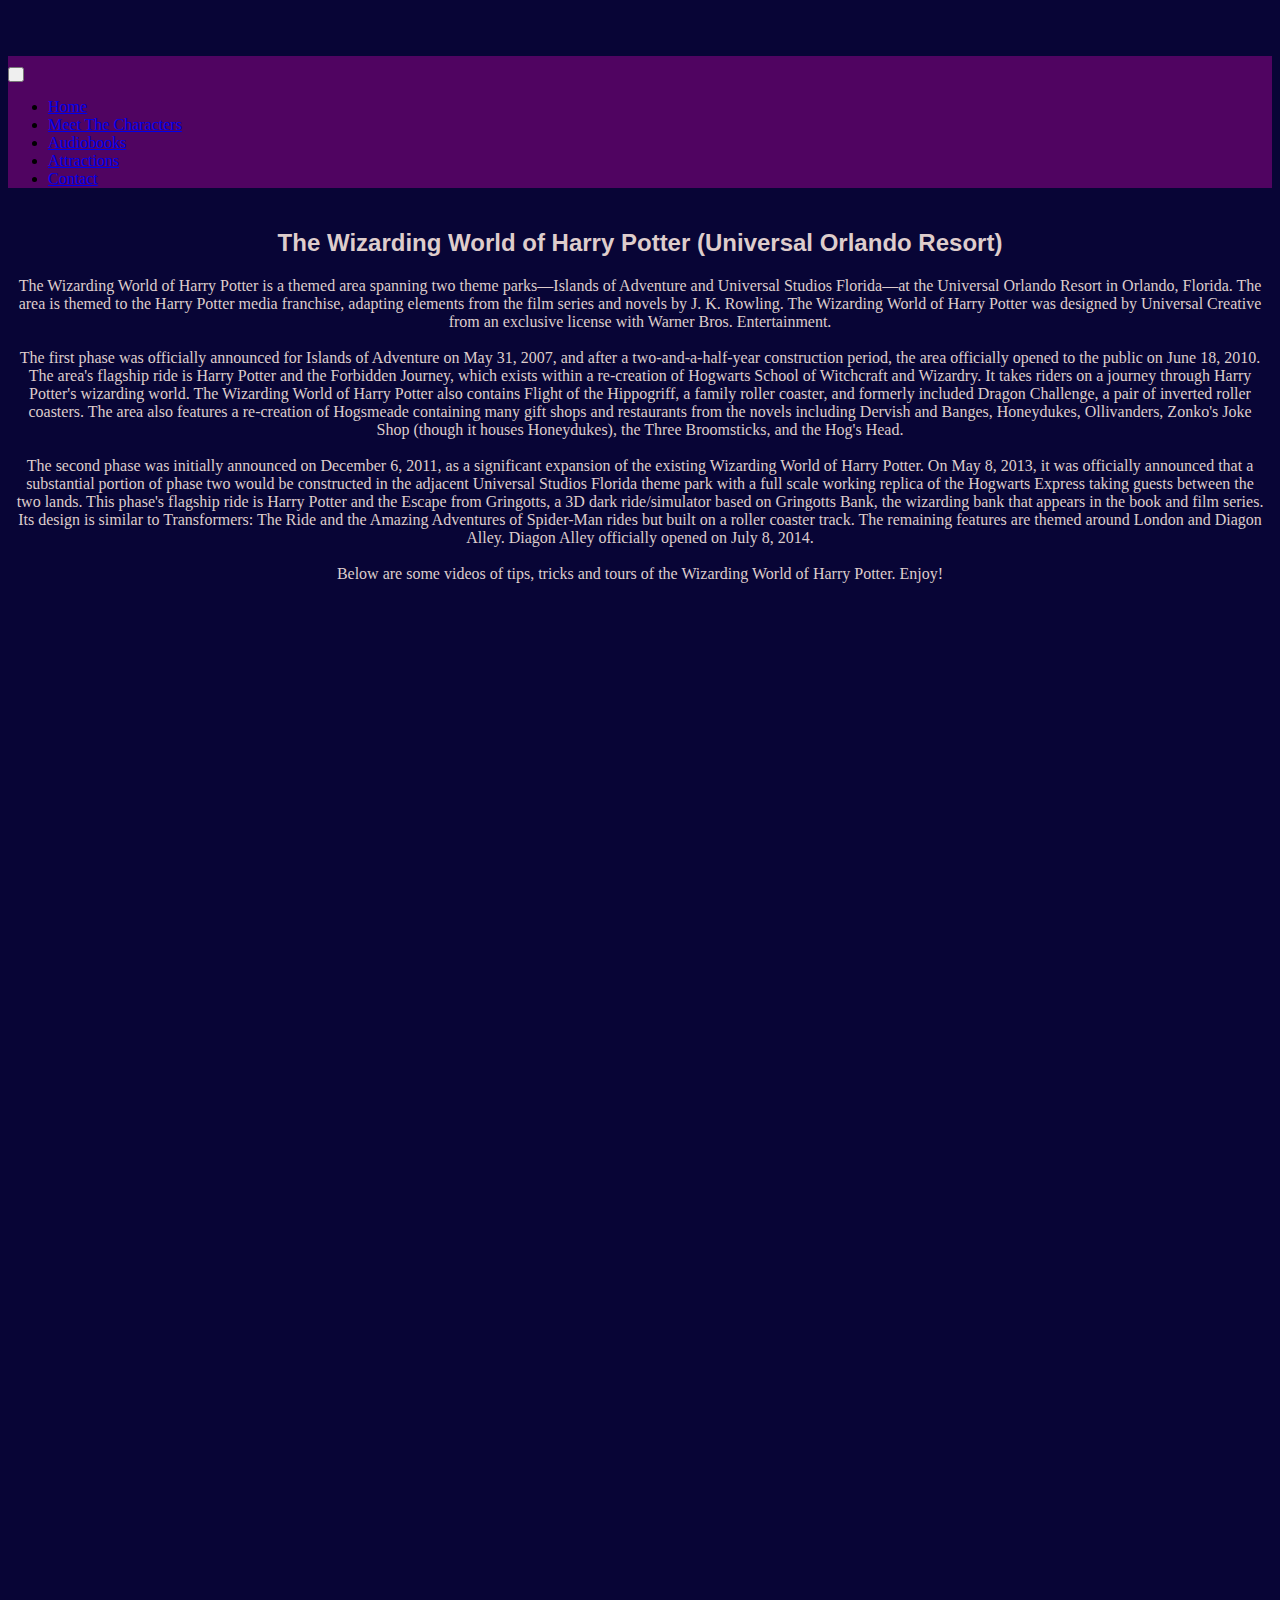
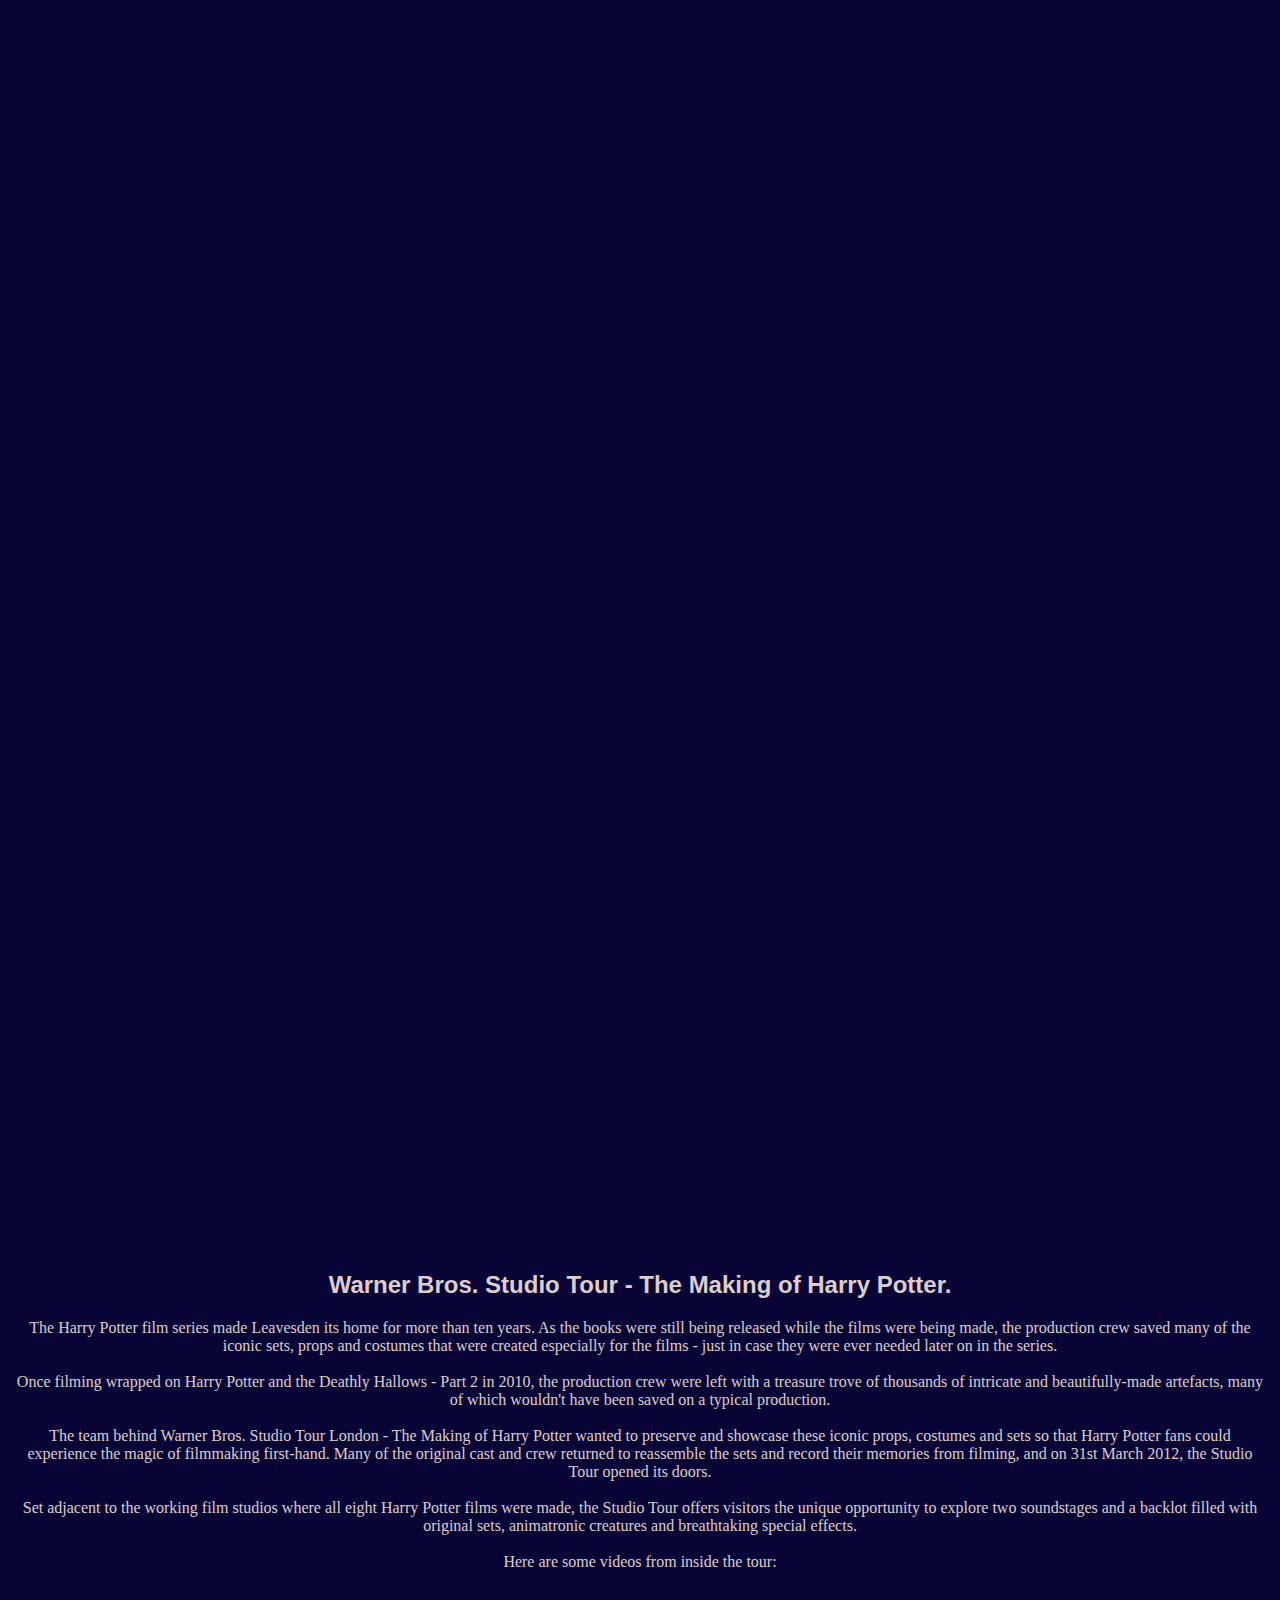
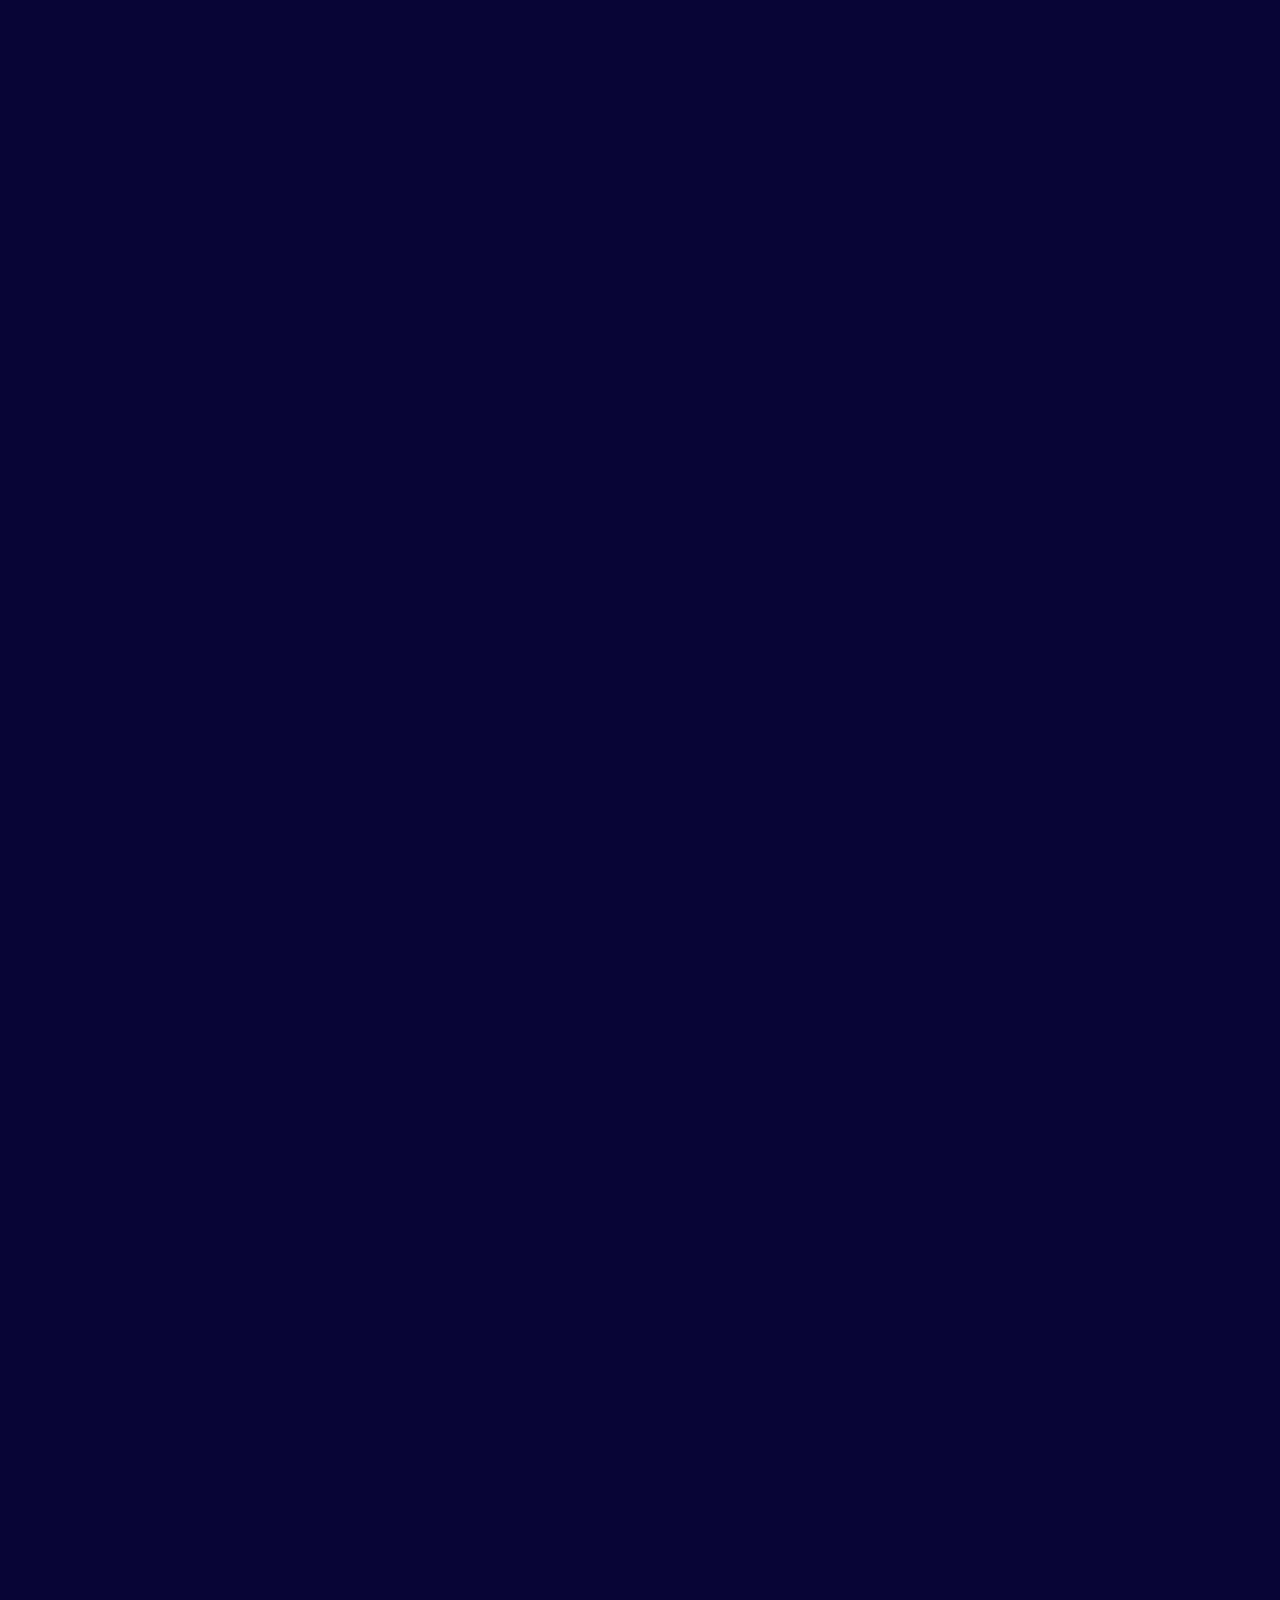
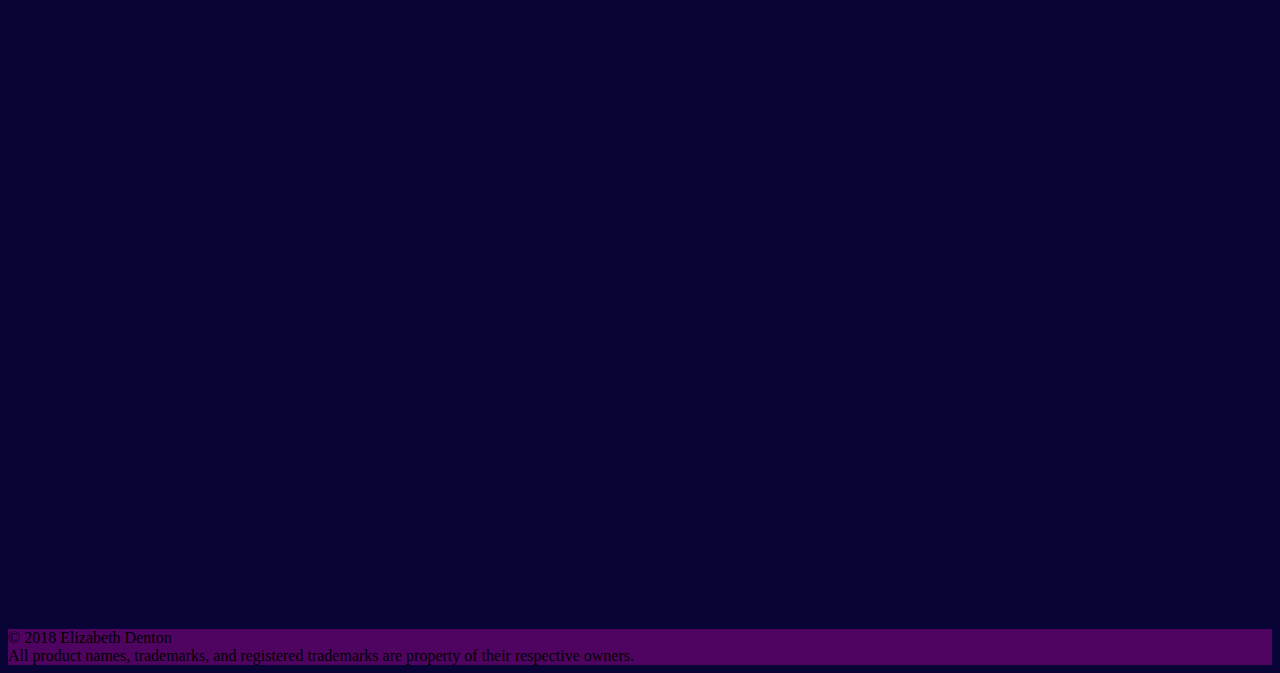
<file: Attractions.html>
<!doctype html>
<html lang="en" class="h-100">

<head>
  <meta charset="utf-8">
  <meta name="viewport" content="width=device-width, initial-scale=1, shrink-to-fit=no">
  <link rel="stylesheet" href="https://stackpath.bootstrapcdn.com/bootstrap/4.2.1/css/bootstrap.min.css" integrity="sha384-GJzZqFGwb1QTTN6wy59ffF1BuGJpLSa9DkKMp0DgiMDm4iYMj70gZWKYbI706tWS" crossorigin="anonymous">
  <link rel="stylesheet" href="style.css" type="text/css" />
  <link rel="stylesheet" href="https://use.fontawesome.com/releases/v5.7.1/css/all.css" integrity="sha384-fnmOCqbTlWIlj8LyTjo7mOUStjsKC4pOpQbqyi7RrhN7udi9RwhKkMHpvLbHG9Sr" crossorigin="anonymous">

  <title>A Place for all things Harry Potter!</title>

  <!-- Bootstrap core CSS -->

  <style>
    .bd-placeholder-img {
      font-size: 1.125rem;
      text-anchor: middle;
    }

    @media (min-width: 768px) {
      .bd-placeholder-img-lg {
        font-size: 3.5rem;
      }
    }
  </style>



</head>

<body class="d-flex flex-column h-100">
  <!-- Navbar -->
  <!-- Navbar -->

  <nav class="navbar navbar-expand-lg navbar-dark bg-custom fixed-top">
    
    <button class="navbar-toggler" type="button" data-toggle="collapse" data-target="#NavbarMenu" aria-controls="NavbarMenu" aria-expanded="false" aria-label="Toggle navigation">
    <span class="navbar-toggler-icon"></span>
  </button>

    <div class="collapse navbar-collapse container" id="NavbarMenu">
      <ul class="navbar-nav mr-auto">
        <li class="nav-item mx-2">
          <a class="nav-link" href="index.html">Home</a>
        </li>

        <li class="nav-item mx-2">
          <a class="nav-link" href="MeetTheCharacters.html">Meet The Characters</a>
        </li>
      
        <li class="nav-item mx-2">
          <a class="nav-link" href="audiobooks.html">Audiobooks</a>
        </li>
        <li class="nav-item active mx-2">
          <a class="nav-link" href="Attractions.html">Attractions</a>
        </li>
        <li class="nav-item mx-2">
          <a class="nav-link" href="Contact.html">Contact</a>
        </li>
      </ul>
    </div>
  </nav>

  <!-- videos for attractions -->
  <div class="container">
    <div class="row">
      <div class="col-md-12">
        <h2 class="text-color text-styling heading-font attraction-header">The Wizarding World of Harry Potter (Universal Orlando Resort)</h2>

        <p class="text-color text-styling attraction-article">
          The Wizarding World of Harry Potter is a themed area spanning two theme parks—Islands of Adventure and Universal Studios Florida—at the Universal Orlando Resort in Orlando, Florida. The area is themed to the Harry Potter media franchise, adapting elements
          from the film series and novels by J. K. Rowling. The Wizarding World of Harry Potter was designed by Universal Creative from an exclusive license with Warner Bros. Entertainment. </br>
          </br>The first phase was officially announced for Islands of Adventure on May 31, 2007, and after a two-and-a-half-year construction period, the area officially opened to the public on June 18, 2010. The area's flagship ride is Harry Potter and the
          Forbidden Journey, which exists within a re-creation of Hogwarts School of Witchcraft and Wizardry. It takes riders on a journey through Harry Potter's wizarding world. The Wizarding World of Harry Potter also contains Flight of the Hippogriff,
          a family roller coaster, and formerly included Dragon Challenge, a pair of inverted roller coasters. The area also features a re-creation of Hogsmeade containing many gift shops and restaurants from the novels including Dervish and Banges, Honeydukes,
          Ollivanders, Zonko's Joke Shop (though it houses Honeydukes), the Three Broomsticks, and the Hog's Head. </br>
          </br> The second phase was initially announced on December 6, 2011, as a significant expansion of the existing Wizarding World of Harry Potter. On May 8, 2013, it was officially announced that a substantial portion of phase two would be constructed
          in the adjacent Universal Studios Florida theme park with a full scale working replica of the Hogwarts Express taking guests between the two lands. This phase's flagship ride is Harry Potter and the Escape from Gringotts, a 3D dark ride/simulator
          based on Gringotts Bank, the wizarding bank that appears in the book and film series. Its design is similar to Transformers: The Ride and the Amazing Adventures of Spider-Man rides but built on a roller coaster track. The remaining features
          are themed around London and Diagon Alley. Diagon Alley officially opened on July 8, 2014. </br>
          </br> Below are some videos of tips, tricks and tours of the Wizarding World of Harry Potter. Enjoy!
        </p>



      </div>
    </div>
  </div>

  <div class="container">
    <div class="row">

      <div class="col-md-6">




        <div class="video-container"><iframe width="560" height="315" src="https://www.youtube.com/embed/0g1PPDlKZlU" frameborder="0" allow="accelerometer; autoplay; encrypted-media; gyroscope; picture-in-picture" allowfullscreen class="video1"></iframe>
        </div>

      </div>
      <div class="col-md-6">
        <div class="video-container"><iframe width="560" height="315" src="https://www.youtube.com/embed/xfjuBaWTLO4" frameborder="0" allow="accelerometer; autoplay; encrypted-media; gyroscope; picture-in-picture" allowfullscreen class="video2"></iframe>

        </div>
      </div>
    </div>
  </div>

  <div class="container">
    <div class="row">

      <div class="col-md-3">
      </div>

      <div class="col-md-6">
        <div class="video-container"><iframe width="560" height="315" src="https://www.youtube.com/embed/-T-ZI1MZ44g" frameborder="0" allow="accelerometer; autoplay; encrypted-media; gyroscope; picture-in-picture" allowfullscreen></iframe>
        </div>
      </div>

      <div class="col-md-3">
      </div>

    </div>
  </div>

  <div class="container">
    <div class="row">
      <div class="col-md-12">
        <h2 class="text-color text-styling heading-font attraction-header">Warner Bros. Studio Tour - The Making of Harry Potter.</h2>

        <p class="text-color text-styling attraction-article">
          The Harry Potter film series made Leavesden its home for more than ten years. As the books were still being released while the films were being made, the production crew saved many of the iconic sets, props and costumes that were created especially for
          the films - just in case they were ever needed later on in the series.</br>
          </br> Once filming wrapped on Harry Potter and the Deathly Hallows - Part 2 in 2010, the production crew were left with a treasure trove of thousands of intricate and beautifully-made artefacts, many of which wouldn't have been saved on a typical
          production.
          </br>
          </br> The team behind Warner Bros. Studio Tour London - The Making of Harry Potter wanted to preserve and showcase these iconic props, costumes and sets so that Harry Potter fans could experience the magic of filmmaking first-hand. Many of the original
          cast and crew returned to reassemble the sets and record their memories from filming, and on 31st March 2012, the Studio Tour opened its doors. </br>
          </br>Set adjacent to the working film studios where all eight Harry Potter films were made, the Studio Tour offers visitors the unique opportunity to explore two soundstages and a backlot filled with original sets, animatronic creatures and breathtaking
          special effects.</br>
          </br> Here are some videos from inside the tour:
        </p>



      </div>
    </div>
  </div>

  <div class="container">
    <div class="row">

      <div class="col-md-6">




        <div class="video-container"><iframe width="560" height="315" src="https://www.youtube.com/embed/c8bUr6L9AhQ" frameborder="0" allow="accelerometer; autoplay; encrypted-media; gyroscope; picture-in-picture" allowfullscreen class="video1"></iframe>
        </div>

      </div>


      <div class="col-md-6">

        <div class="video-container"><iframe width="560" height="315" src="https://www.youtube.com/embed/zOCnDMlH8eU" frameborder="0" allow="accelerometer; autoplay; encrypted-media; gyroscope; picture-in-picture" allowfullscreen class="video2"></iframe>
        </div>

      </div>
    </div>
  </div>

  <div class="container mb-4">


    <div class="row">

      <div class="col-md-3">
      </div>

      <div class="col-md-6">
        <div class="video-container"> <iframe width="560" height="315" src="https://www.youtube.com/embed/nE7qw6WM3MQ" frameborder="0" allow="accelerometer; autoplay; encrypted-media; gyroscope; picture-in-picture" allowfullscreen></iframe>
        </div>
      </div>
      <div class="col-md-3">
      </div>

    </div>
  </div>



<!-- footer, copied code from bootstrap example, styled in css by myself -->

    <footer class="footer mt-auto py-3">
        <div class="container">
            <span class="text-muted">© 2018 Elizabeth Denton </br>
All product names, trademarks, and registered trademarks are property of their respective owners.</span>
        </div>
    </footer>
<script src="https://code.jquery.com/jquery-3.3.1.slim.min.js" integrity="sha384-q8i/X+965DzO0rT7abK41JStQIAqVgRVzpbzo5smXKp4YfRvH+8abtTE1Pi6jizo" crossorigin="anonymous"></script>
<script src="https://cdnjs.cloudflare.com/ajax/libs/popper.js/1.14.6/umd/popper.min.js" integrity="sha384-wHAiFfRlMFy6i5SRaxvfOCifBUQy1xHdJ/yoi7FRNXMRBu5WHdZYu1hA6ZOblgut" crossorigin="anonymous"></script>
<script src="https://stackpath.bootstrapcdn.com/bootstrap/4.2.1/js/bootstrap.min.js" integrity="sha384-B0UglyR+jN6CkvvICOB2joaf5I4l3gm9GU6Hc1og6Ls7i6U/mkkaduKaBhlAXv9k" crossorigin="anonymous"></script>
</body>
</html>
</file>
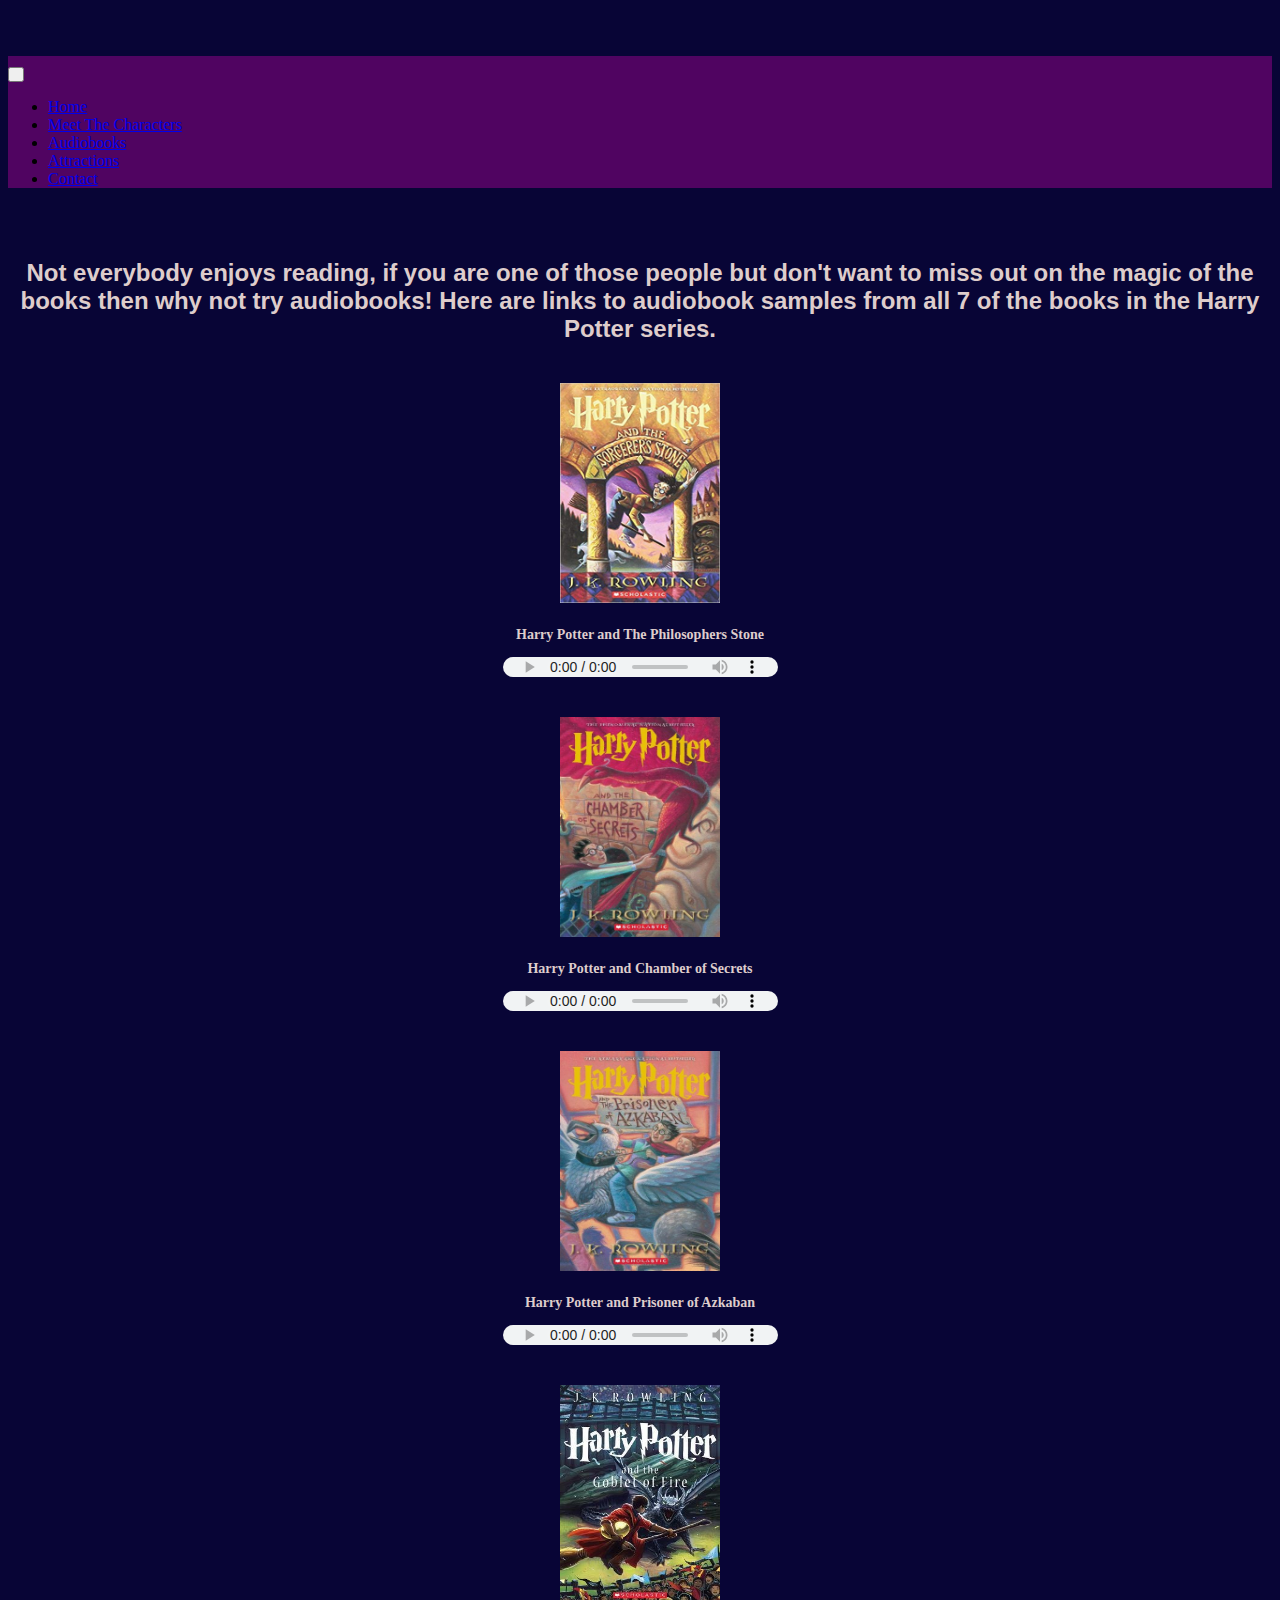
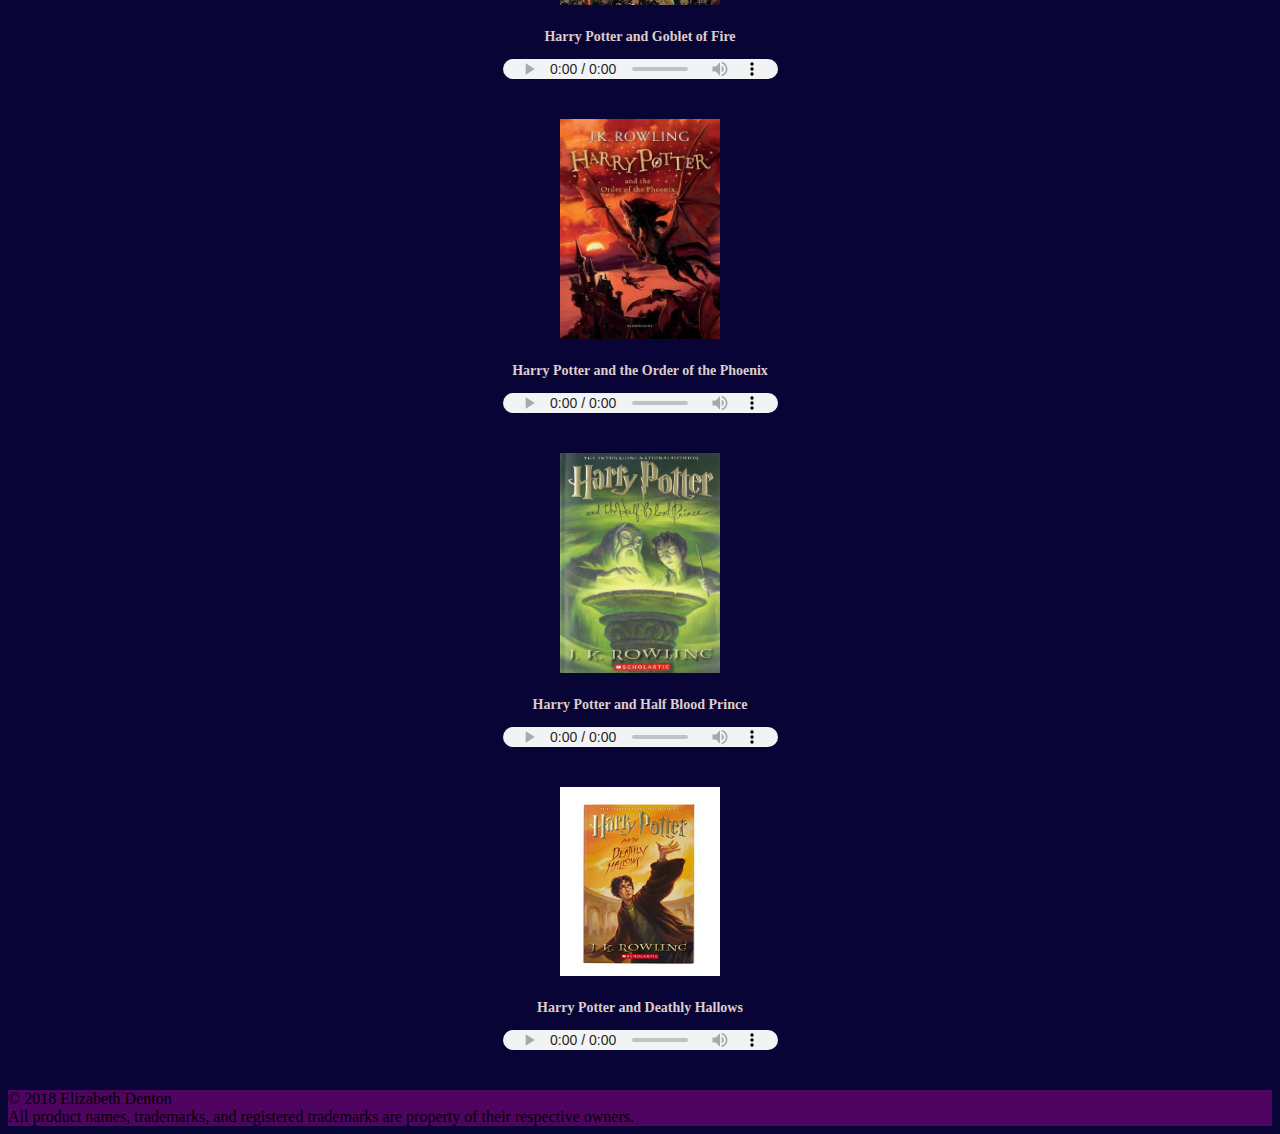
<file: audiobooks.html>
<!doctype html>
<html lang="en" class="h-100">

<head>
  <meta charset="utf-8">
  <meta name="viewport" content="width=device-width, initial-scale=1, shrink-to-fit=no">
  <link rel="stylesheet" href="https://stackpath.bootstrapcdn.com/bootstrap/4.2.1/css/bootstrap.min.css" integrity="sha384-GJzZqFGwb1QTTN6wy59ffF1BuGJpLSa9DkKMp0DgiMDm4iYMj70gZWKYbI706tWS" crossorigin="anonymous">
  <link rel="stylesheet" href="style.css" type="text/css" />
  <link rel="stylesheet" href="https://use.fontawesome.com/releases/v5.7.1/css/all.css" integrity="sha384-fnmOCqbTlWIlj8LyTjo7mOUStjsKC4pOpQbqyi7RrhN7udi9RwhKkMHpvLbHG9Sr" crossorigin="anonymous">

  <title>A Place for all things Harry Potter!</title>

  <!-- Bootstrap core CSS -->

  <style>
    .bd-placeholder-img {
      font-size: 1.125rem;
      text-anchor: middle;
    }

    @media (min-width: 768px) {
      .bd-placeholder-img-lg {
        font-size: 3.5rem;
      }
    }
  </style>



</head>
<body class="d-flex flex-column h-100">

    <!-- Navbar customized from bootstrap -->
    <nav class="navbar navbar-expand-lg navbar-dark bg-custom fixed-top">
        
        <button class="navbar-toggler" type="button" data-toggle="collapse" data-target="#NavbarMenu" aria-controls="NavbarMenu" aria-expanded="false" aria-label="Toggle navigation">
    <span class="navbar-toggler-icon"></span>
  </button>

        <div class="collapse navbar-collapse container" id="NavbarMenu">
            <ul class="navbar-nav mr-auto">
                <li class="nav-item">
                    <a class="nav-link mx-2" href="index.html">Home</a>
                </li>

                <li class="nav-item mx-2">
                    <a class="nav-link" href="MeetTheCharacters.html">Meet The Characters</a>
                </li>

                <li class="nav-item active mx-2">
                    <a class="nav-link" href="audiobooks.html">Audiobooks</a>
                </li>
                <li class="nav-item mx-2">
                    <a class="nav-link" href="Attractions.html">Attractions</a>
                </li>
                <li class="nav-item mx-2">
                    <a class="nav-link" href="Contact.html">Contact</a>
                </li>
            </ul>
        </div>
    </nav>

    <!-- audiobook links & pictures -->
    <div class="container mtc-article">
        <div class="row">

            <div class="col-lg-12">
                <h2 class="text-color small-heading heading-font audiobook-styling">
                    Not everybody enjoys reading, if you are one of those people but don't want to miss out on the magic of the books then why not try audiobooks! Here are links to audiobook samples from all 7 of the books in the Harry Potter series.
                </h2>

            </div>



        </div>

    </div>

    <div class="container">
        <div class="row">
            <div class="col-xs-12 col-md-6 col-lg-4 audio-content">

                <a target="_blank" href="assets/images/hpb1.jpg">
                <img src="assets/images/hpb1.jpg" alt="Philosphers Stone Cover" class="img-responsive img-styling">
               </a>
                <h3 class="text-color small-header">Harry Potter and The Philosophers Stone</h3>
                <audio src="https://samples.audible.co.uk/bk/potr/000008/bk_potr_000008_sample.mp3" controls>
        
      </audio>

            </div>
            <div class="col-xs-12 col-md-6 col-lg-4 audio-content">
                <a target="_blank" href="assets/images/hpb2.jpg">
                <img src="assets/images/hpb2.jpg" class="img-responsive img-styling">
                </a>
                <h3 class="text-color small-header">Harry Potter and Chamber of Secrets</h3>
                <audio src="https://samples.audible.co.uk/bk/potr/000009/bk_potr_000009_sample.mp3" controls>
        
      </audio>

            </div>


            <div class="col-xs-12 col-md-6 col-lg-4 audio-content">
                <a target="_blank" href="assets/images/hpb3.jpg">
                <img src="assets/images/hpb3.jpg" class="img-responsive img-styling">
                </a>
                <h3 class="text-color small-header">Harry Potter and Prisoner of Azkaban</h3>
                <audio src="https://samples.audible.co.uk/bk/potr/000010/bk_potr_000010_sample.mp3" controls>
        
      </audio>

            </div>





            <div class="col-xs-12 col-md-6 col-lg-4 audio-content">
                <a target="_blank" href="assets/images/hpb4.jpg">
                <img src="assets/images/hpb4.jpg" class="img-responsive img-styling">
                </a>
                <h3 class="text-color small-header">Harry Potter and Goblet of Fire</h3>
                <audio src="https://samples.audible.co.uk/bk/potr/000011/bk_potr_000011_sample.mp3" controls>
        
      </audio>

            </div>
            <div class="col-xs-12 col-md-6 col-lg-4 audio-content">
                <a target="_blank" href="assets/images/hpb5.jpg">
                <img src="assets/images/hpb5.jpg" class="img-responsive img-styling">
                </a>
                <h3 class="text-color small-header">Harry Potter and the Order of the Phoenix</h3>
                <audio src="https://samples.audible.co.uk/bk/potr/000012/bk_potr_000012_sample.mp3" controls>
        
      </audio>

            </div>


            <div class="col-xs-12 col-md-6 col-lg-4 audio-content">
                <a target="_blank" href="assets/images/hpb6.jpg">
                <img src="assets/images/hpb6.jpg" class="img-responsive img-styling">
                </a>
                <h3 class="text-color small-header">Harry Potter and Half Blood Prince</h3>
                <audio src="https://samples.audible.co.uk/bk/potr/000013/bk_potr_000013_sample.mp3" controls>
        
      </audio>

            </div>

            <div class="col-lg-4"></div>



            <div class="col-xs-12 col-md-6 col-lg-4 audio-content">
                <a target="_blank" href="assets/images/hpb7.jpg">
                <img src="assets/images/hpb7.jpg" class="img-responsive img-styling">
                </a>
                <h3 class="text-color small-header">Harry Potter and Deathly Hallows</h3>
                <audio src="https://samples.audible.co.uk/bk/potr/000014/bk_potr_000014_sample.mp3" controls>
        
      </audio>



            </div>
        </div>
    </div>


  <footer class="footer mt-auto py-3">
    <div class="container">
      <span class="text-muted">© 2018 Elizabeth Denton </br>
All product names, trademarks, and registered trademarks are property of their respective owners.</span>
    </div>
  </footer>
</body>
<script src="https://code.jquery.com/jquery-3.3.1.slim.min.js" integrity="sha384-q8i/X+965DzO0rT7abK41JStQIAqVgRVzpbzo5smXKp4YfRvH+8abtTE1Pi6jizo" crossorigin="anonymous"></script>
<script src="https://cdnjs.cloudflare.com/ajax/libs/popper.js/1.14.6/umd/popper.min.js" integrity="sha384-wHAiFfRlMFy6i5SRaxvfOCifBUQy1xHdJ/yoi7FRNXMRBu5WHdZYu1hA6ZOblgut" crossorigin="anonymous"></script>
<script src="https://stackpath.bootstrapcdn.com/bootstrap/4.2.1/js/bootstrap.min.js" integrity="sha384-B0UglyR+jN6CkvvICOB2joaf5I4l3gm9GU6Hc1og6Ls7i6U/mkkaduKaBhlAXv9k" crossorigin="anonymous"></script>

</html>
</file>
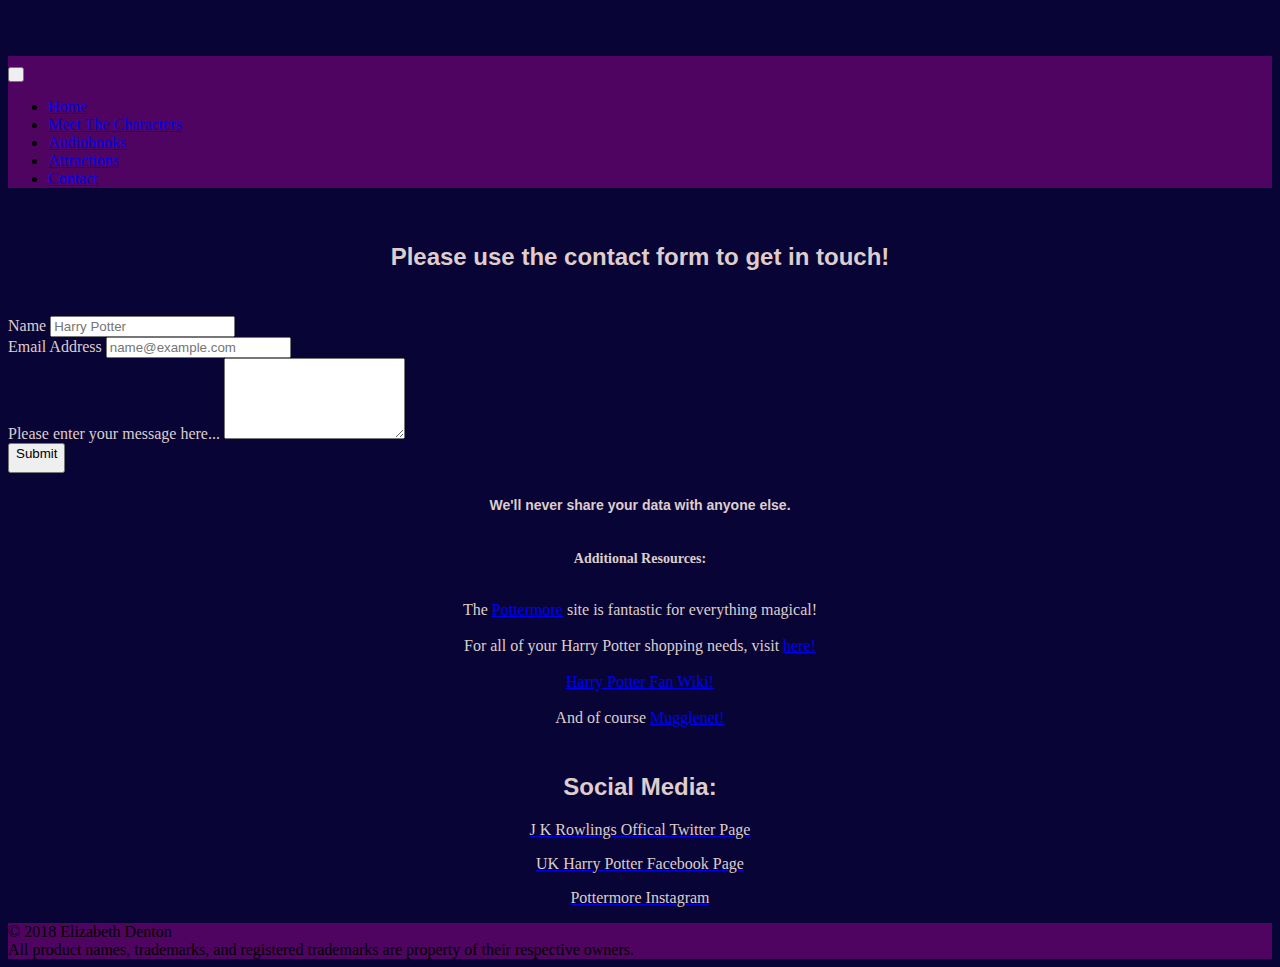
<file: Contact.html>
<!doctype html>
<html lang="en" class="h-100">

<head>
  <meta charset="utf-8">
  <meta name="viewport" content="width=device-width, initial-scale=1, shrink-to-fit=no">
  <link rel="stylesheet" href="https://stackpath.bootstrapcdn.com/bootstrap/4.2.1/css/bootstrap.min.css" integrity="sha384-GJzZqFGwb1QTTN6wy59ffF1BuGJpLSa9DkKMp0DgiMDm4iYMj70gZWKYbI706tWS" crossorigin="anonymous">
  <link rel="stylesheet" href="style.css" type="text/css" />
  <link rel="stylesheet" href="https://use.fontawesome.com/releases/v5.7.1/css/all.css" integrity="sha384-fnmOCqbTlWIlj8LyTjo7mOUStjsKC4pOpQbqyi7RrhN7udi9RwhKkMHpvLbHG9Sr" crossorigin="anonymous">

  <title>A Place for all things Harry Potter!</title>

  <!-- Bootstrap core CSS -->

  <style>
    .bd-placeholder-img {
      font-size: 1.125rem;
      text-anchor: middle;
    }

    @media (min-width: 768px) {
      .bd-placeholder-img-lg {
        font-size: 3.5rem;
      }
    }
    
    
  </style>



</head>

<body class="d-flex flex-column h-100">
  <!-- Navbar -->

  <nav class="navbar navbar-expand-lg navbar-dark bg-custom fixed-top">
    <button class="navbar-toggler" type="button" data-toggle="collapse" data-target="#NavbarMenu" aria-controls="NavbarMenu" aria-expanded="false" aria-label="Toggle navigation">
    <span class="navbar-toggler-icon"></span>
  </button>

    <div class="collapse navbar-collapse" id="NavbarMenu">
      <ul class="navbar-nav mr-auto">
        <li class="nav-item mx-2">
          <a class="nav-link" href="index.html">Home</a>
        </li>

        <li class="nav-item mx-2">
          <a class="nav-link" href="MeetTheCharacters.html">Meet The Characters</a>
        </li>

        <li class="nav-item mx-2">
          <a class="nav-link" href="audiobooks.html">Audiobooks</a>
        </li>
        <li class="nav-item mx-2">
          <a class="nav-link" href="Attractions.html">Attractions</a>
        </li>
        <li class="nav-item active mx-2">
          <a class="nav-link" href="Contact.html">Contact</a>
        </li>
      </ul>
    </div>
  </nav>






  <!-- Contact Form adapted from bootstrap -->


  <div class="container">
    <div class="row">
      <div class="col-md-1">

      </div>
      <div class="col-md-10 contact-header">
        <h2 class="text-color small-heading heading-font">
          Please use the contact form to get in touch!

        </h2>



        <div class="col-md-1">

        </div>

      </div>

    </div>




    <div class="row">

      <div class="col-lg-6">
        <form>
          <div class="form-group">
            <label for="Name">Name</label>
            <input type="text" class="form-control" id="name" placeholder="Harry Potter" required>
          </div>
          <div class="form-group">
            <label for="email">Email Address</label>
            <input type="email" class="form-control" id="email" placeholder="name@example.com" required>
          </div>

          <div class="form-group">
            <label for="message">Please enter your message here...</label>
            <textarea class="form-control" id="message" rows="5" required></textarea>
          </div>
          <button type="submit" class="btn btn-primary">Submit</button>
          <h3 class="text-color heading-font button-text mt-2">We'll never share your data with anyone else.</h3>
        </form>


      </div>

      <!-- futher resources -->


      <div class="mtc-article col-lg-6">
        <div class="mt-6">
          <h3 class="text-color small-heading">
            Additional Resources:
          </h3>

          <p class="text-color small-heading">
            </br>The <a href="https://www.pottermore.com/" target="_blank">Pottermore</a> site is fantastic for everything magical!</br>

            </br>

            For all of your Harry Potter shopping needs, visit <a href="https://www.harrypottershop.com/" target="_blank">here!</a>
            </br>
            </br>

            <a href="https://harrypotter.fandom.com/wiki/Main_Page">Harry Potter Fan Wiki!</a> </br>
            </br>

            And of course <a href="http://www.mugglenet.com/">Mugglenet!</a>

          </p>

        </div>
      </div>
      <div class="col-md-2">

      </div>
    </div>
  </div>


  <!-- Social Media Links -->

  <div class="container mtc-article mt-4 mb-4">
    <div class="row font-colour">
      <div class="col-md-2">

      </div>
      <div class="col-md-8">
        <h2 class="text-color small-heading heading-font">
          Social Media:

        </h2>

      </div>

      <div class="col-md-2">

      </div>
    </div>
  </div>

  <div class="container">
    <div class="row">
      <div class="col-md-4 first-link">
        <a href="https://twitter.com/jk_rowling?lang=en" target="_blank" class="icon"><span style="font-size: 48px; color: Dodgerblue;">
  <i class="fab fa-twitter-square"></i>
</a></span>
<a href="https://twitter.com/jk_rowling?lang=en" target="_blank" class="socialhover">
        <p class="social-links"> J K Rowlings Offical Twitter Page</p>
</a>

      </div>


      <div class="col-md-4">
        <a href="https://www.facebook.com/HarryPotterUK/" target="_blank" class="icon"><span style="font-size: 48px; color: Dodgerblue;">
  <i class="fab fa-facebook-square"></i>
</a></span>
<a href="https://www.facebook.com/HarryPotterUK/" target="_blank" class="socialhover">
        <p class="social-links">UK Harry Potter Facebook Page</p>
        </a>
      </div>

      <div class="col-md-4">
        <a href="https://www.instagram.com/pottermore/?hl=en" target="_blank" class="icon"><span style="font-size: 48px; color: Dodgerblue;">
  <i class="fab fa-instagram"></i>
</a></span>
<a href="https://www.instagram.com/pottermore/?hl=en" target="_blank" class="socialhover">
        <p class="social-links">Pottermore Instagram</p>
</a>
      </div>

    </div>


  </div>
  </div>
  <!-- footer, copied code from bootstrap example, styled in css by myself -->

  <footer class="footer mt-auto py-3">
    <div class="container">
      <span class="text-muted">© 2018 Elizabeth Denton </br>
All product names, trademarks, and registered trademarks are property of their respective owners.</span>
    </div>
  </footer>
</body>
<script src="https://code.jquery.com/jquery-3.3.1.slim.min.js" integrity="sha384-q8i/X+965DzO0rT7abK41JStQIAqVgRVzpbzo5smXKp4YfRvH+8abtTE1Pi6jizo" crossorigin="anonymous"></script>
<script src="https://cdnjs.cloudflare.com/ajax/libs/popper.js/1.14.6/umd/popper.min.js" integrity="sha384-wHAiFfRlMFy6i5SRaxvfOCifBUQy1xHdJ/yoi7FRNXMRBu5WHdZYu1hA6ZOblgut" crossorigin="anonymous"></script>
<script src="https://stackpath.bootstrapcdn.com/bootstrap/4.2.1/js/bootstrap.min.js" integrity="sha384-B0UglyR+jN6CkvvICOB2joaf5I4l3gm9GU6Hc1og6Ls7i6U/mkkaduKaBhlAXv9k" crossorigin="anonymous"></script>

</html>
</file>
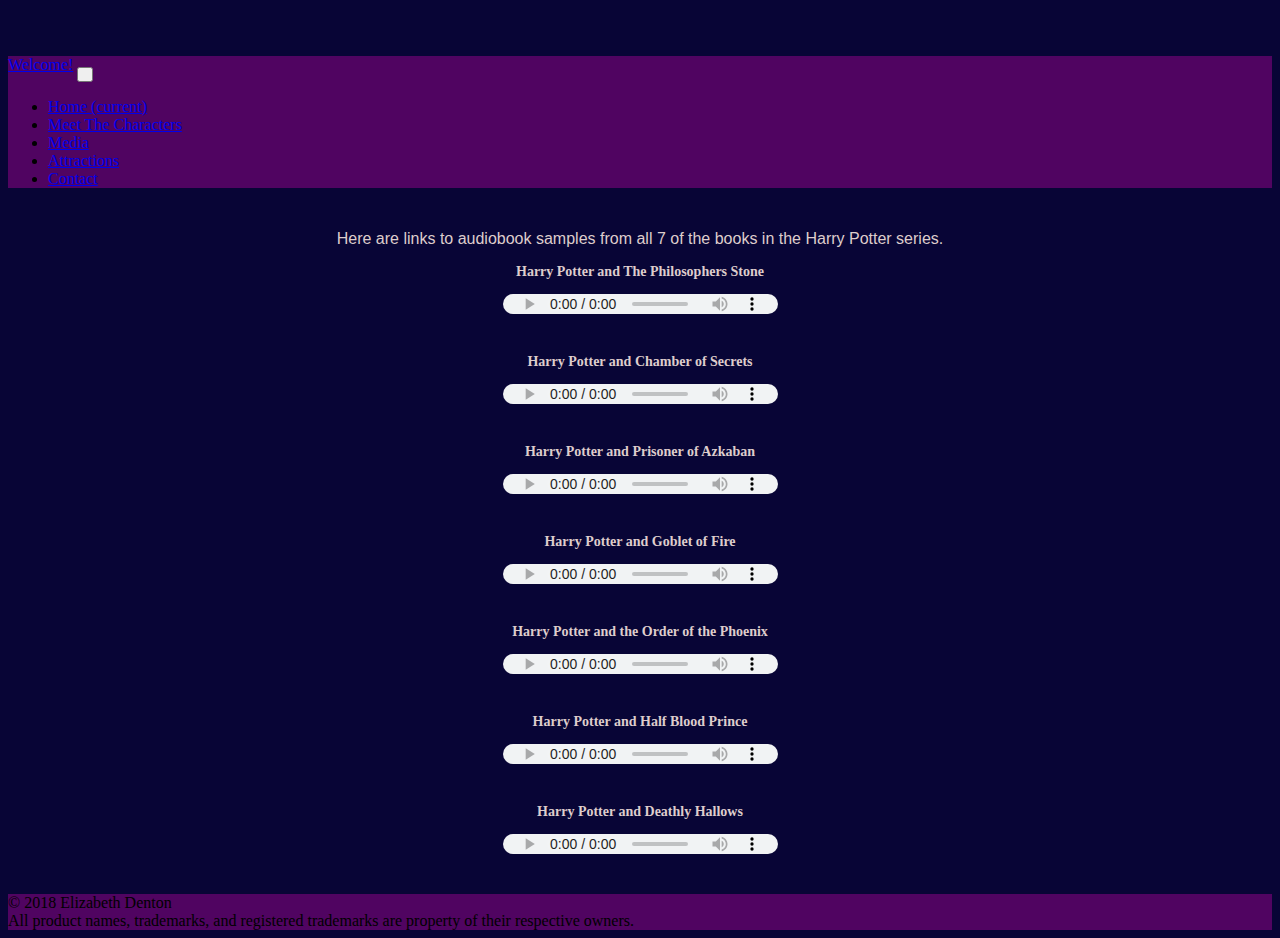
<file: Media.html>
<!doctype html>
<html lang="en">

<head>
  <meta charset="utf-8">
  <meta name="viewport" content="width=device-width, initial-scale=1, shrink-to-fit=no">
  <link rel="stylesheet" href="https://stackpath.bootstrapcdn.com/bootstrap/4.2.1/css/bootstrap.min.css" integrity="sha384-GJzZqFGwb1QTTN6wy59ffF1BuGJpLSa9DkKMp0DgiMDm4iYMj70gZWKYbI706tWS" crossorigin="anonymous">
  <link rel="stylesheet" href="style.css" type="text/css" />
  <title>A place for all things Harry Potter</title>
</head>

<body>
  <!-- Navbar -->

  <nav class="navbar navbar-expand-lg navbar-dark bg-custom fixed-top">
    <a class="navbar-brand" href="index.html">Welcome!</a>
    <button class="navbar-toggler" type="button" data-toggle="collapse" data-target="#NavbarMenu" aria-controls="NavbarMenu" aria-expanded="false" aria-label="Toggle navigation">
    <span class="navbar-toggler-icon"></span>
  </button>

    <div class="collapse navbar-collapse" id="NavbarMenu">
      <ul class="navbar-nav mr-auto">
        <li class="nav-item active">
          <a class="nav-link" href="index.html">Home <span class="sr-only">(current)</span></a>
        </li>

        <li class="nav-item">
          <a class="nav-link" href="MeetTheCharacters.html">Meet The Characters</a>
        </li>

        <li class="nav-item">
          <a class="nav-link" href="Media.html">Media</a>
        </li>
        <li class="nav-item">
          <a class="nav-link" href="Attractions.html">Attractions</a>
        </li>
        <li class="nav-item">
          <a class="nav-link" href="Contact.html">Contact</a>
        </li>
      </ul>
    </div>
  </nav>


  <div class="container mtc-article">
    <div class="row">
      <div class="col-md-2">

      </div>
      <div class="col-md-8">
        <p class="text-color small-heading heading-font mtc-text">
          Here are links to audiobook samples from all 7 of the books in the Harry Potter series.
        </p>

      </div>

      <div class="col-md-2">

      </div>

    </div>

  </div>

  <div class="container">
    <div class="row">
      <div class="col-md-4 audio-content">
        <h3 class="text-color small-header">Harry Potter and The Philosophers Stone</h3>
        <audio src="https://samples.audible.co.uk/bk/potr/000008/bk_potr_000008_sample.mp3" controls>
        
      </audio>

      </div>
      <div class="col-md-4 audio-content">
        <h3 class="text-color small-header">Harry Potter and Chamber of Secrets</h3>
        <audio src="https://samples.audible.co.uk/bk/potr/000009/bk_potr_000009_sample.mp3" controls>
        
      </audio>

      </div>


      <div class="col-md-4 audio-content">
        <h3 class="text-color small-header">Harry Potter and Prisoner of Azkaban</h3>
        <audio src="https://samples.audible.co.uk/bk/potr/000010/bk_potr_000010_sample.mp3" controls>
        
      </audio>

      </div>


    </div>

  </div>

  <div class="container">
    <div class="row">
      <div class="col-md-4 audio-content">
        <h3 class="text-color small-header">Harry Potter and Goblet of Fire</h3>
        <audio src="https://samples.audible.co.uk/bk/potr/000011/bk_potr_000011_sample.mp3" controls>
        
      </audio>

      </div>
      <div class="col-md-4 audio-content">
        <h3 class="text-color small-header">Harry Potter and the Order of the Phoenix</h3>
        <audio src="https://samples.audible.co.uk/bk/potr/000012/bk_potr_000012_sample.mp3" controls>
        
      </audio>

      </div>


      <div class="col-md-4 audio-content">
        <h3 class="text-color small-header">Harry Potter and Half Blood Prince</h3>
        <audio src="https://samples.audible.co.uk/bk/potr/000013/bk_potr_000013_sample.mp3" controls>
        
      </audio>

      </div>


    </div>

  </div>

  <div class="container">
    <div class="row">
      <div class="col-md-4">

      </div>
      <div class="col-md-4 audio-content">
        <h3 class="text-color small-header">Harry Potter and Deathly Hallows</h3>
        <audio src="https://samples.audible.co.uk/bk/potr/000014/bk_potr_000014_sample.mp3" controls>
        
      </audio>

      </div>
      <div class="col-md-4">

      </div>
    </div>
  </div>


  <!-- footer, copied code from bootstrap example, styled in css by myself -->
  <footer class="footer mt-auto py-3">
    <div class="container">
      <span class="text-muted">© 2018 Elizabeth Denton </br>
All product names, trademarks, and registered trademarks are property of their respective owners.</span>
    </div>
  </footer>


  <!-- Optional JavaScript -->
  <!-- jQuery first, then Popper.js, then Bootstrap JS -->
  <script src="https://code.jquery.com/jquery-3.3.1.slim.min.js" integrity="sha384-q8i/X+965DzO0rT7abK41JStQIAqVgRVzpbzo5smXKp4YfRvH+8abtTE1Pi6jizo" crossorigin="anonymous"></script>
  <script src="https://cdnjs.cloudflare.com/ajax/libs/popper.js/1.14.6/umd/popper.min.js" integrity="sha384-wHAiFfRlMFy6i5SRaxvfOCifBUQy1xHdJ/yoi7FRNXMRBu5WHdZYu1hA6ZOblgut" crossorigin="anonymous"></script>
  <script src="https://stackpath.bootstrapcdn.com/bootstrap/4.2.1/js/bootstrap.min.js" integrity="sha384-B0UglyR+jN6CkvvICOB2joaf5I4l3gm9GU6Hc1og6Ls7i6U/mkkaduKaBhlAXv9k" crossorigin="anonymous"></script>
</body>

</html>
</file>
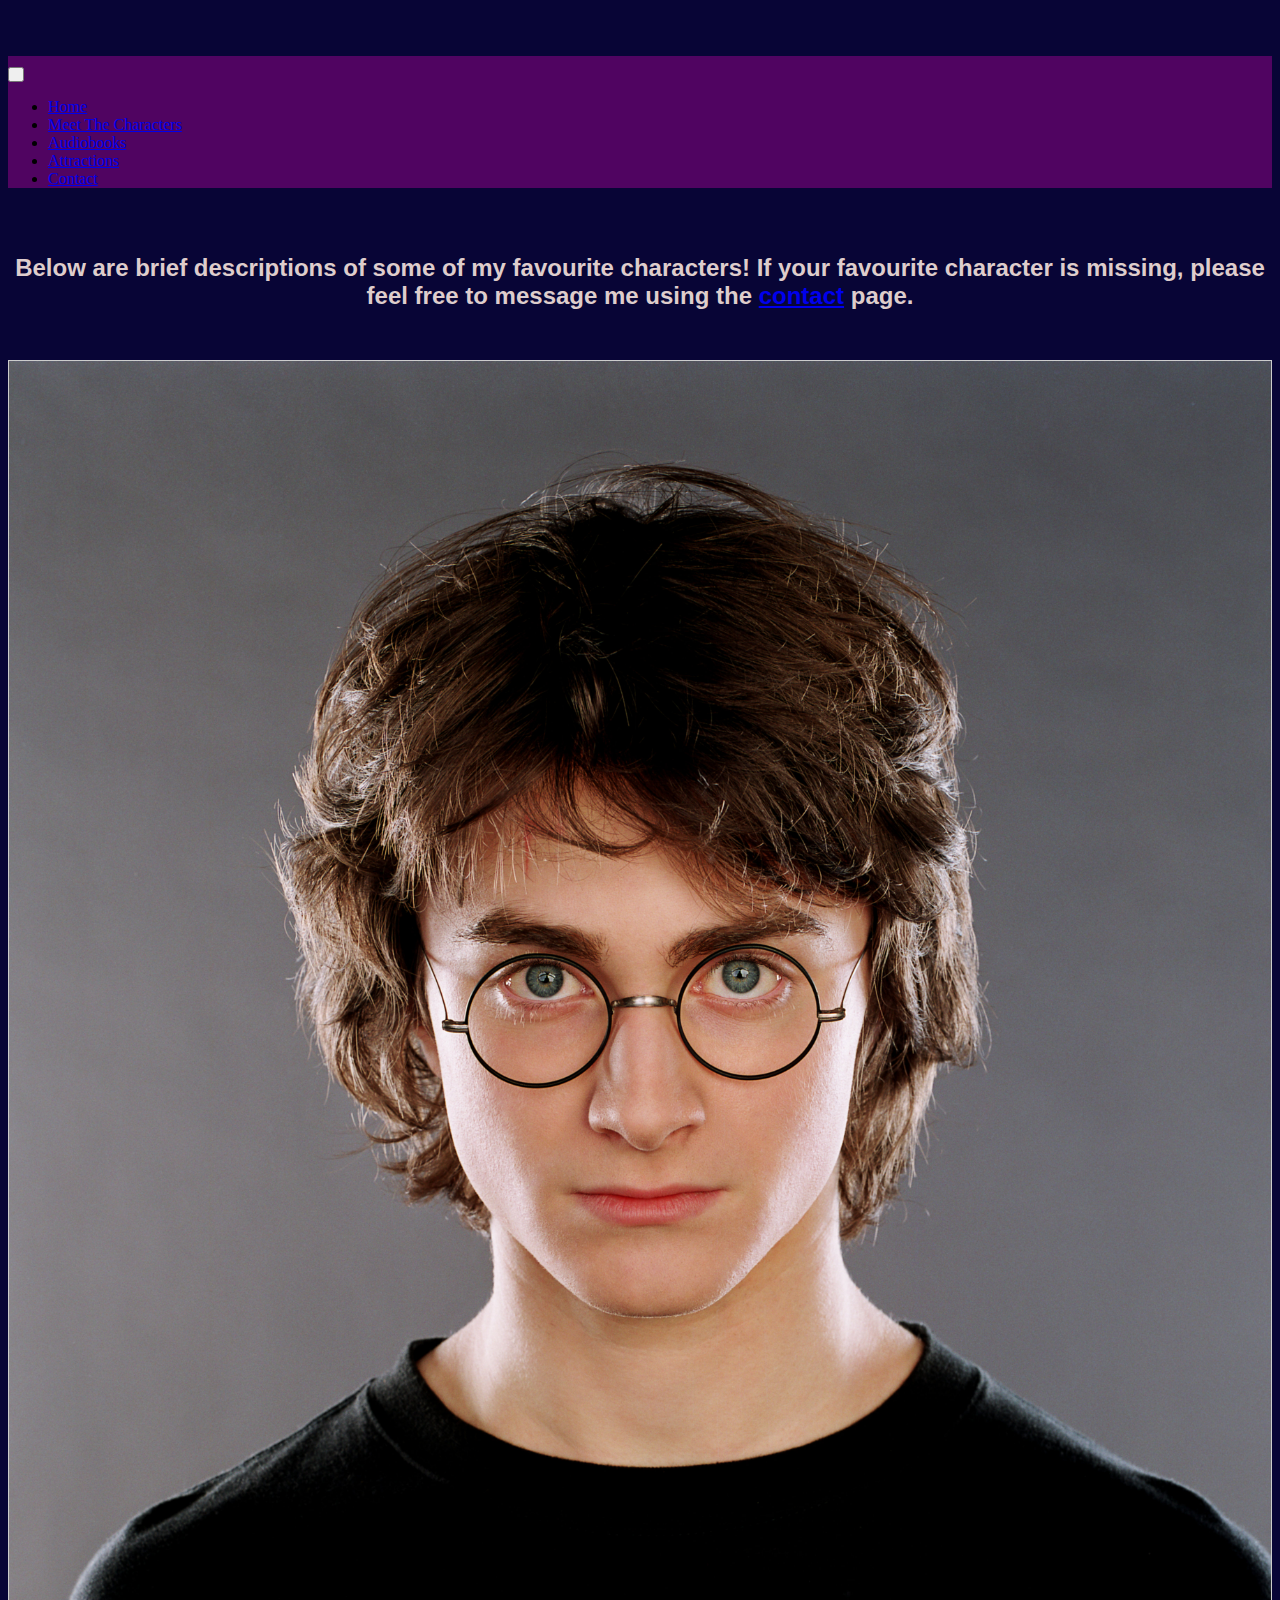
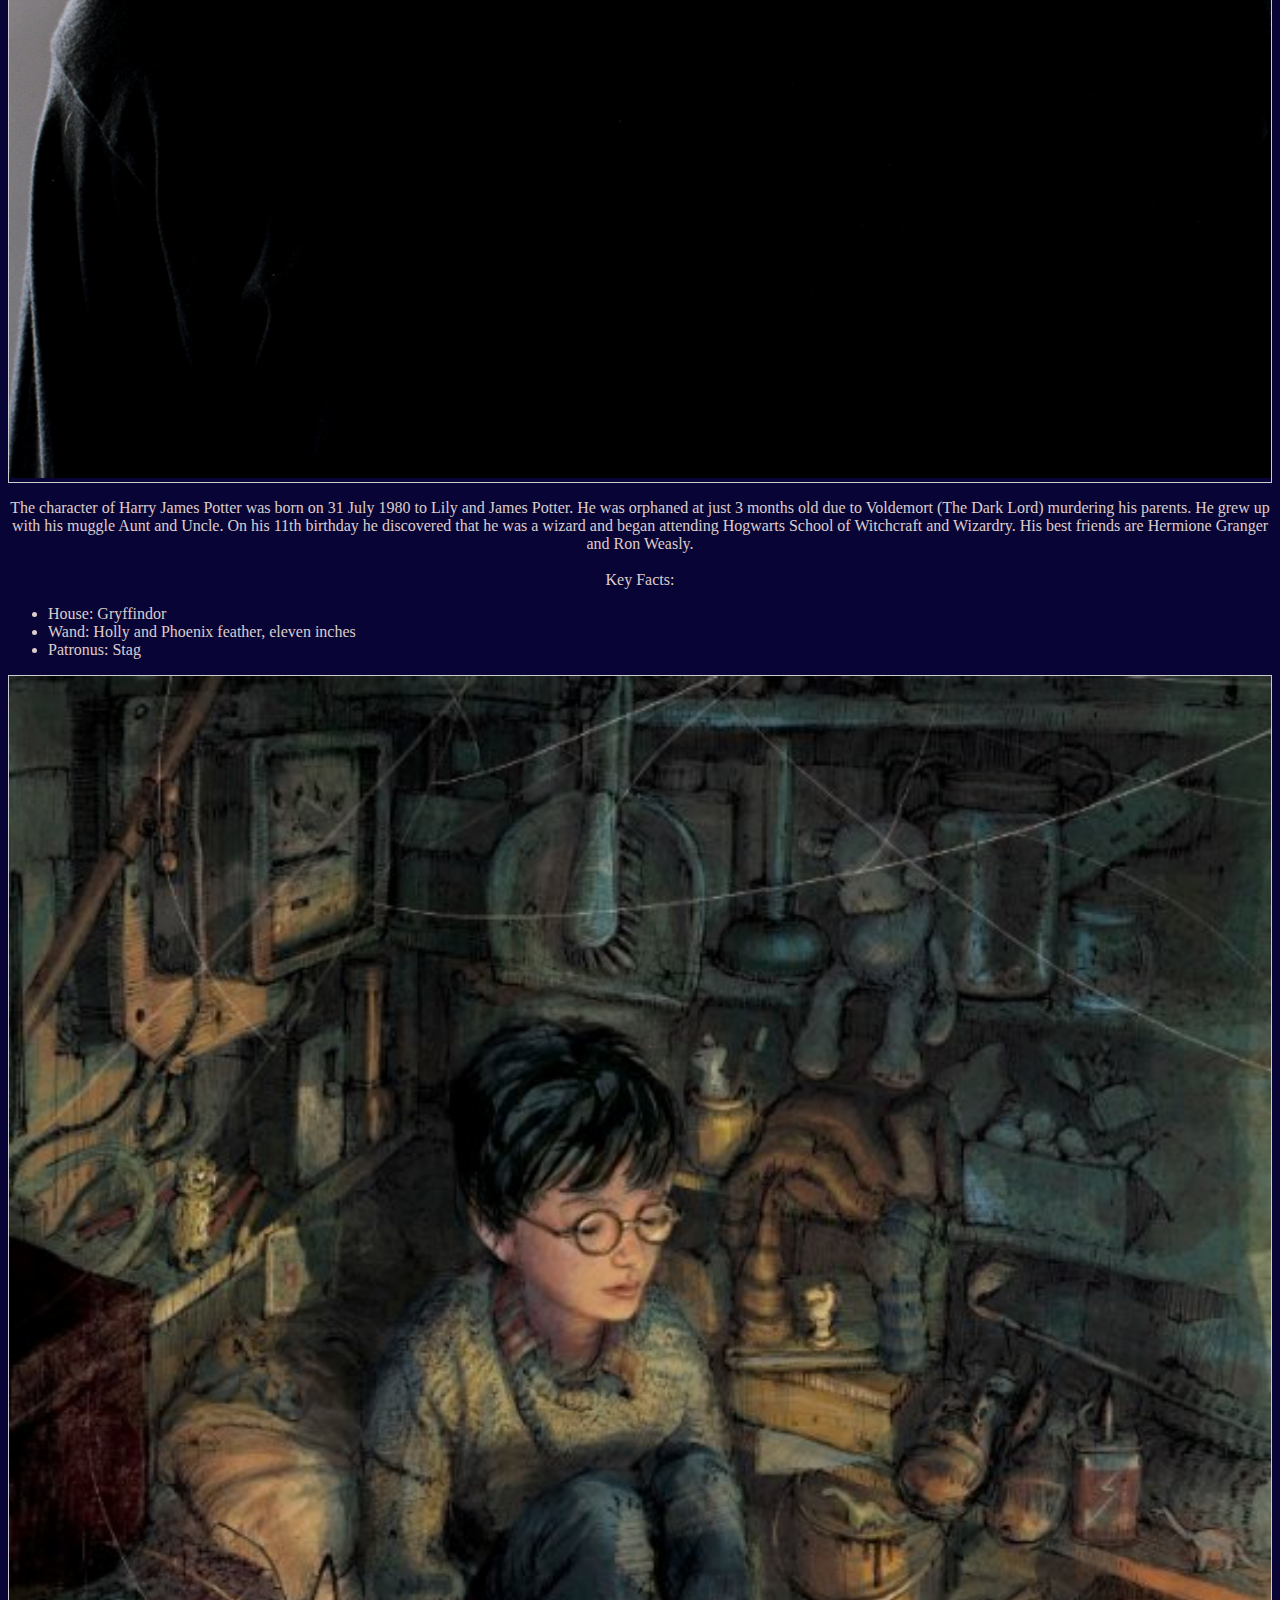
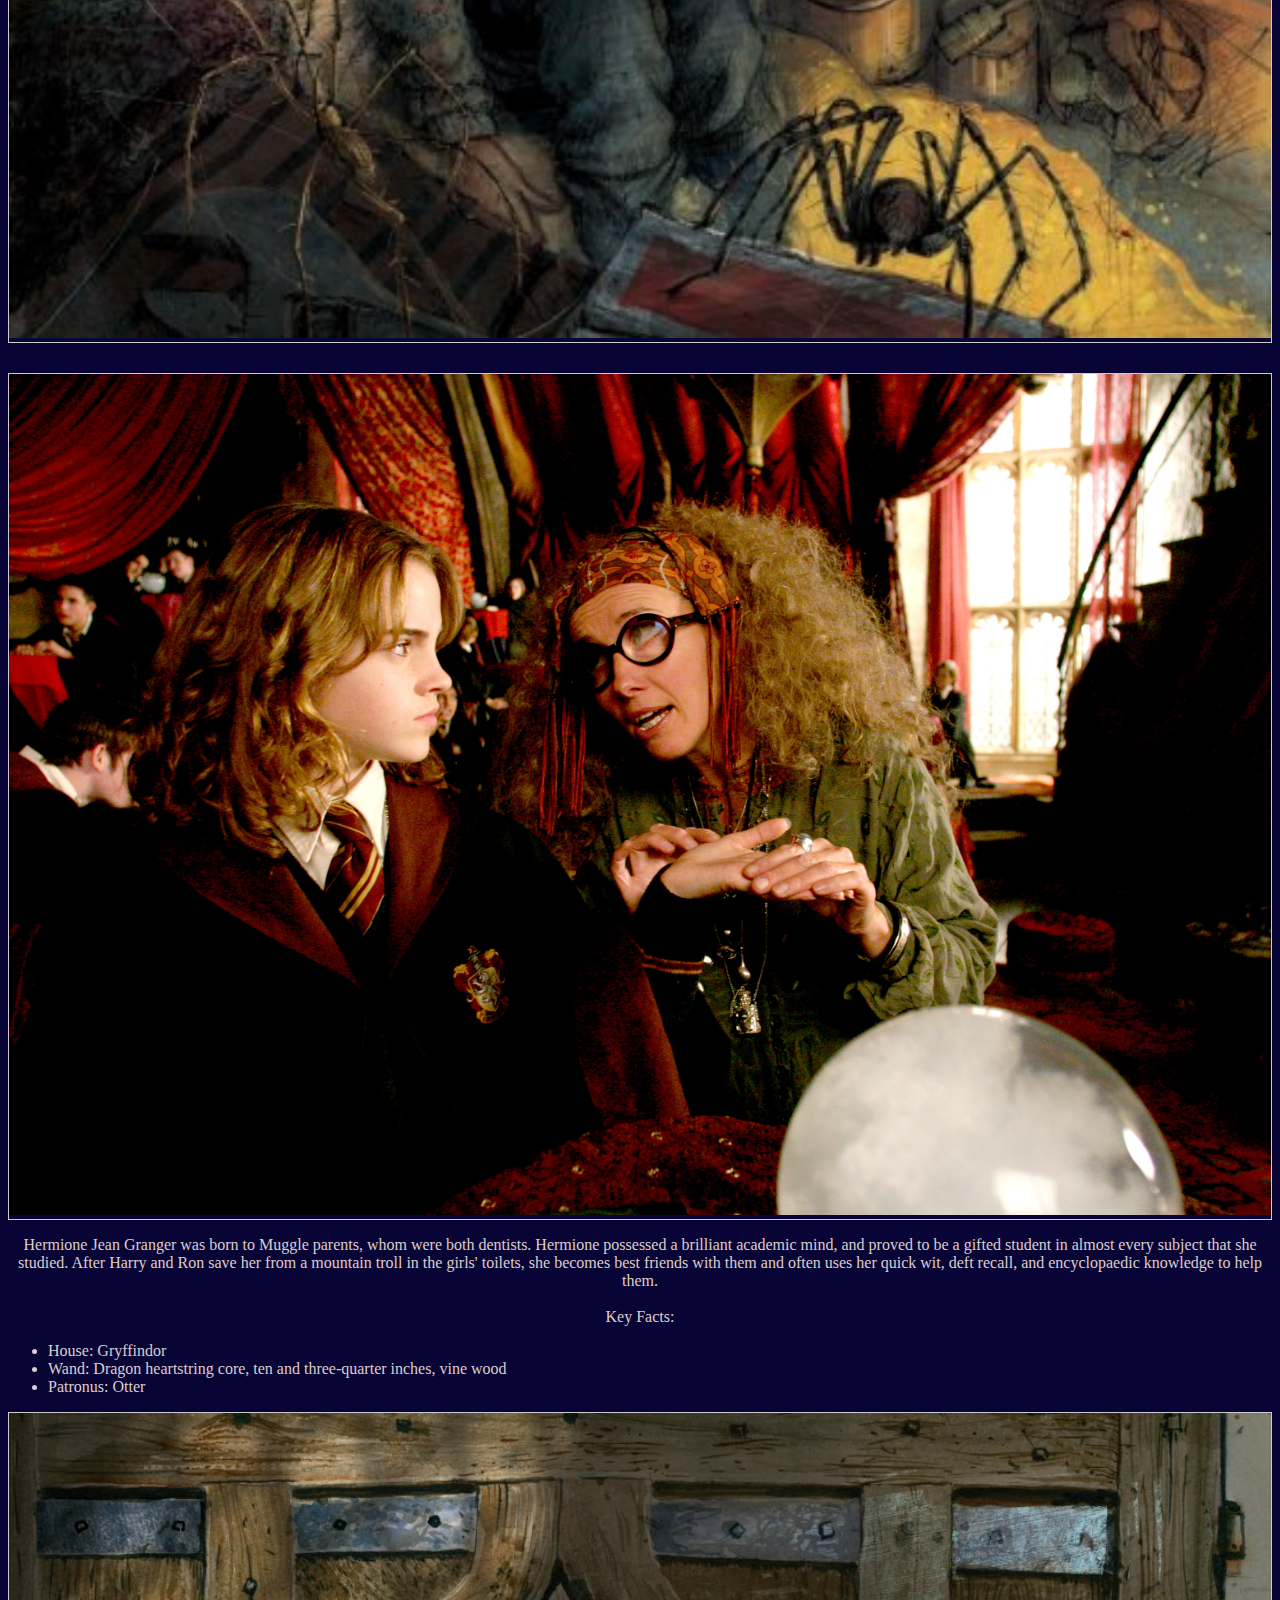
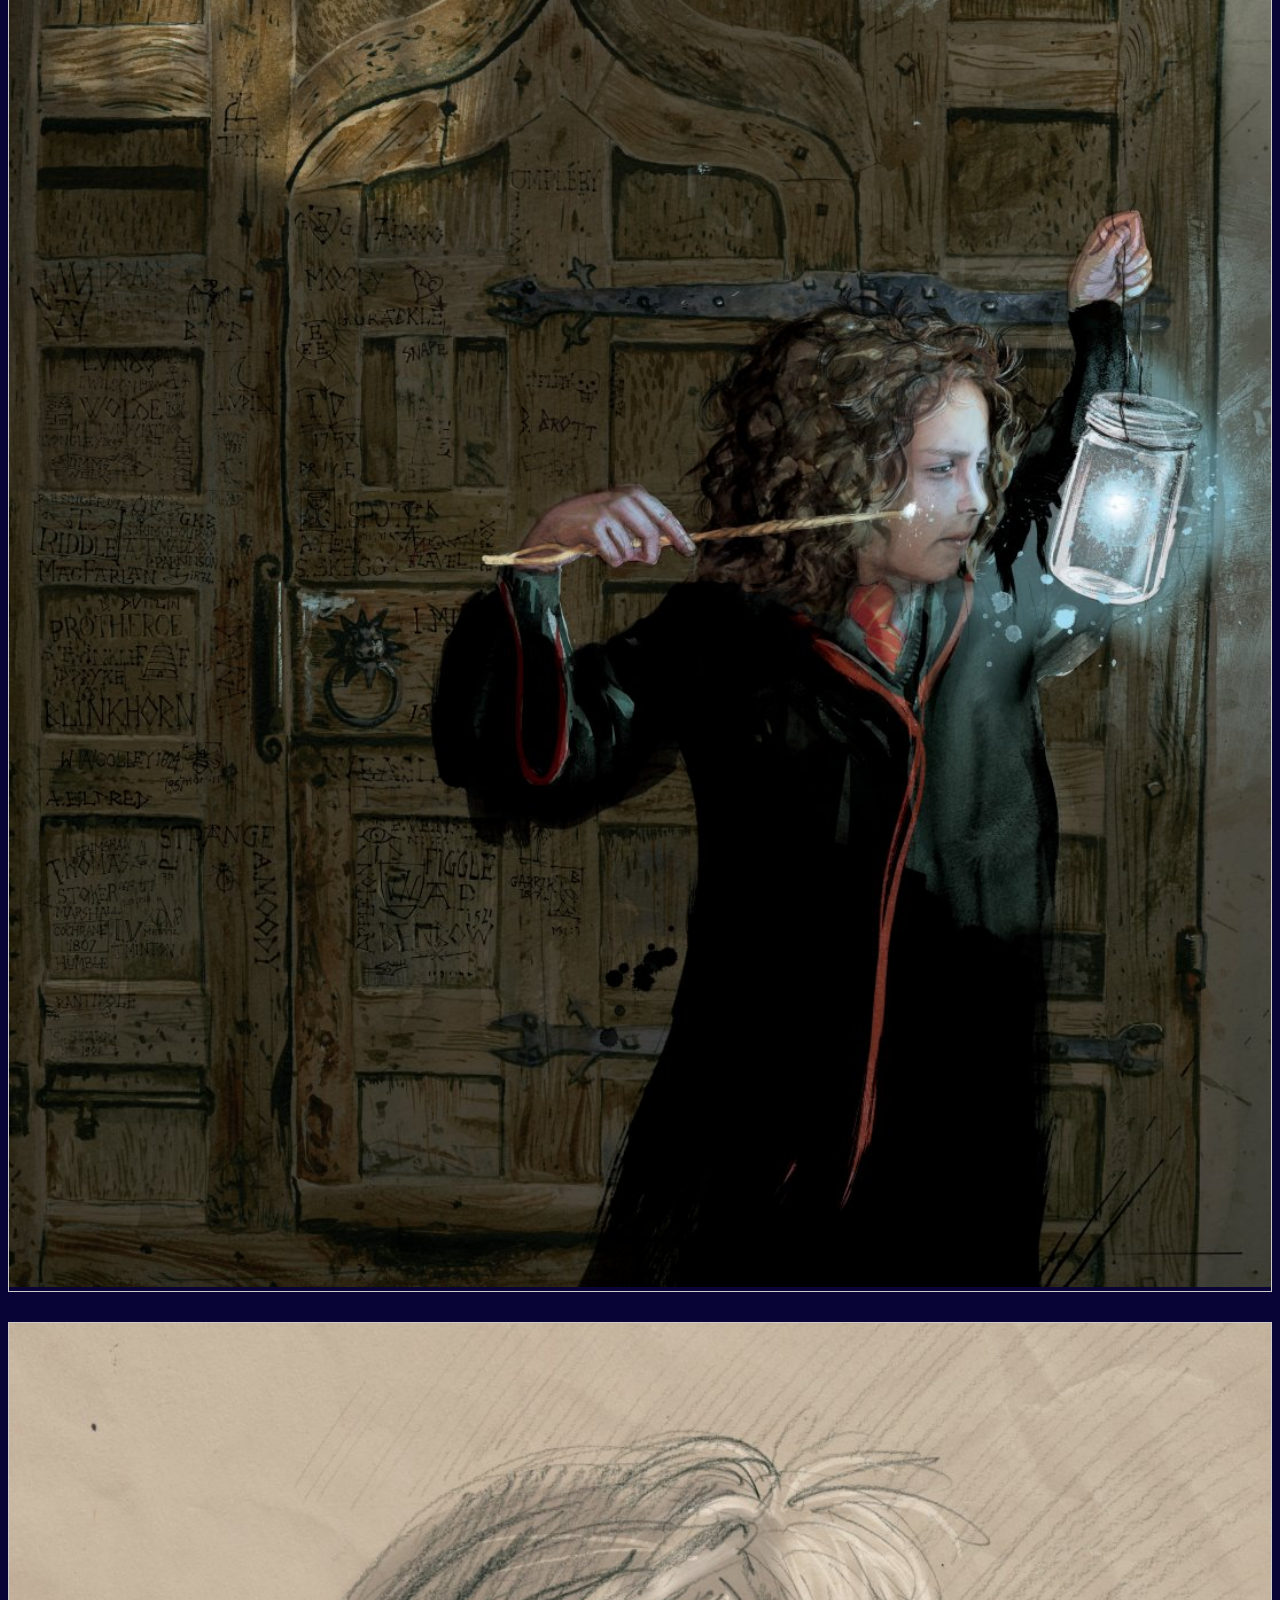
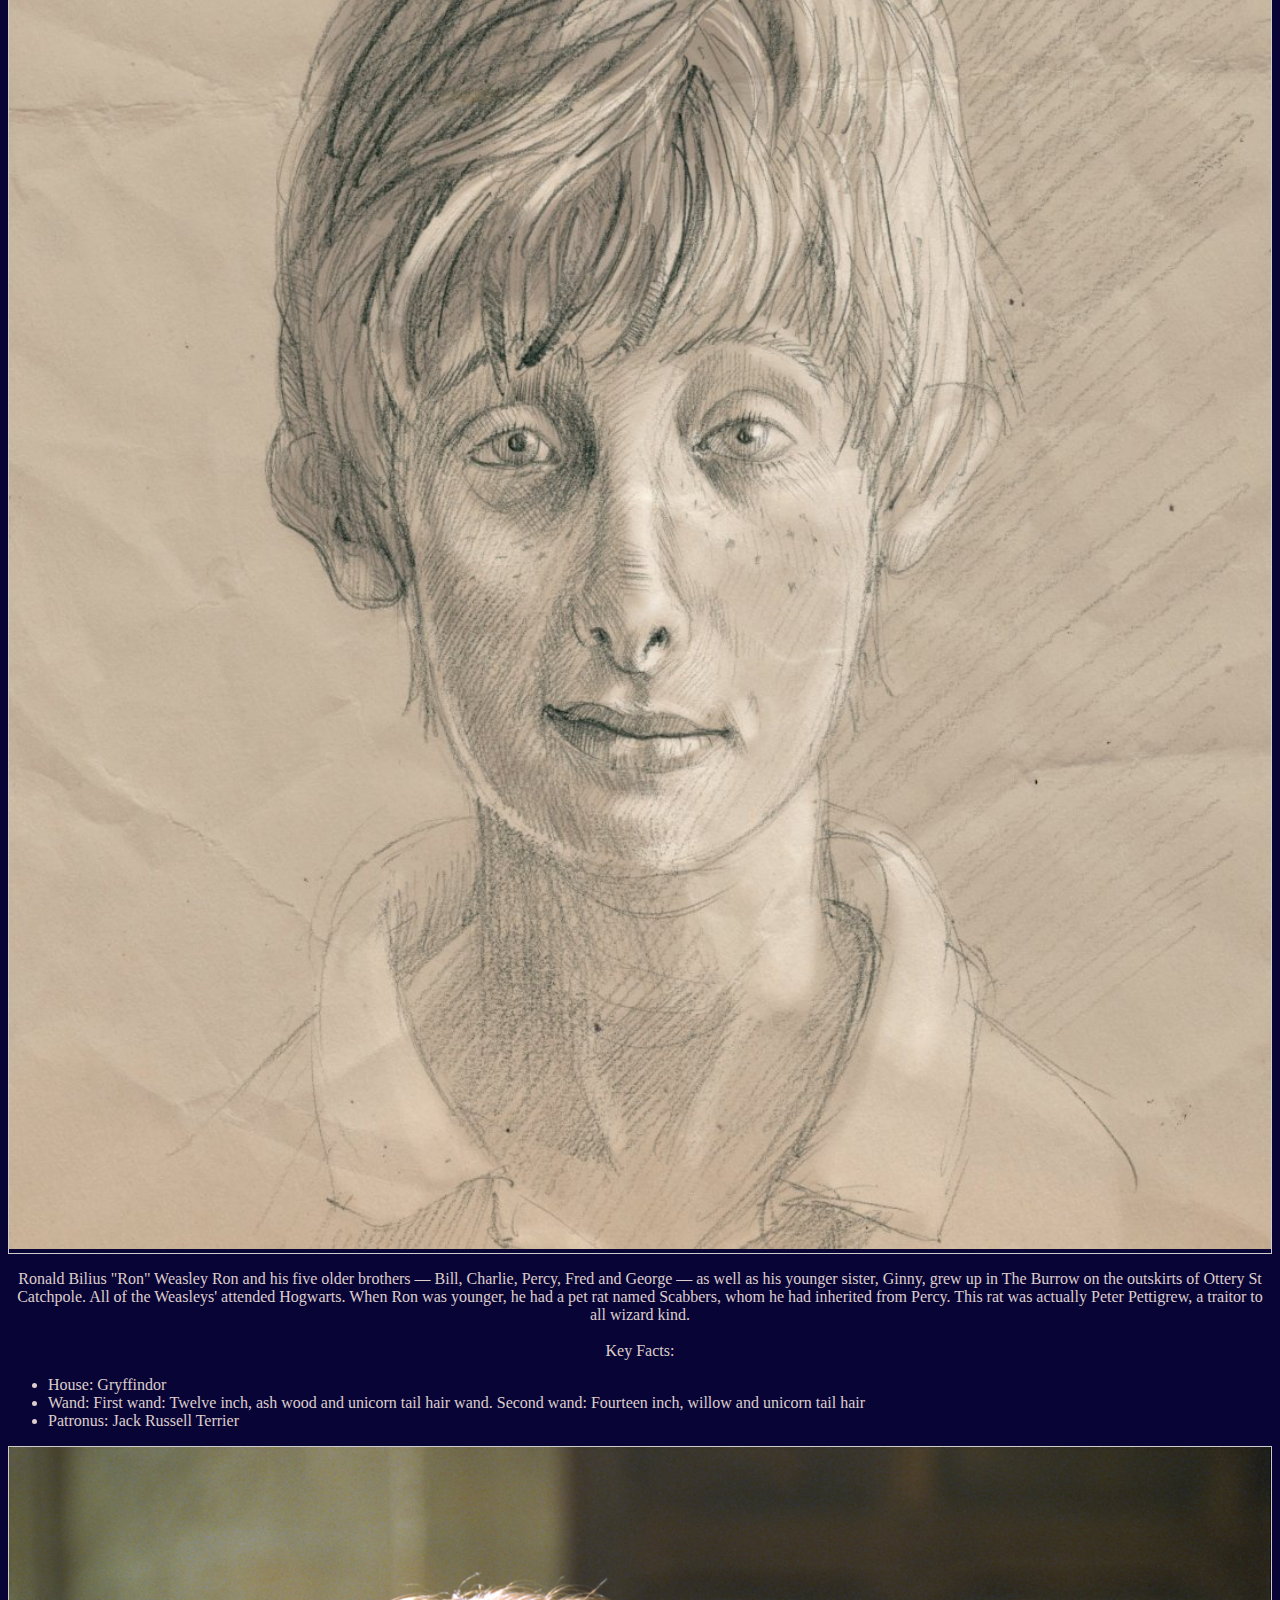
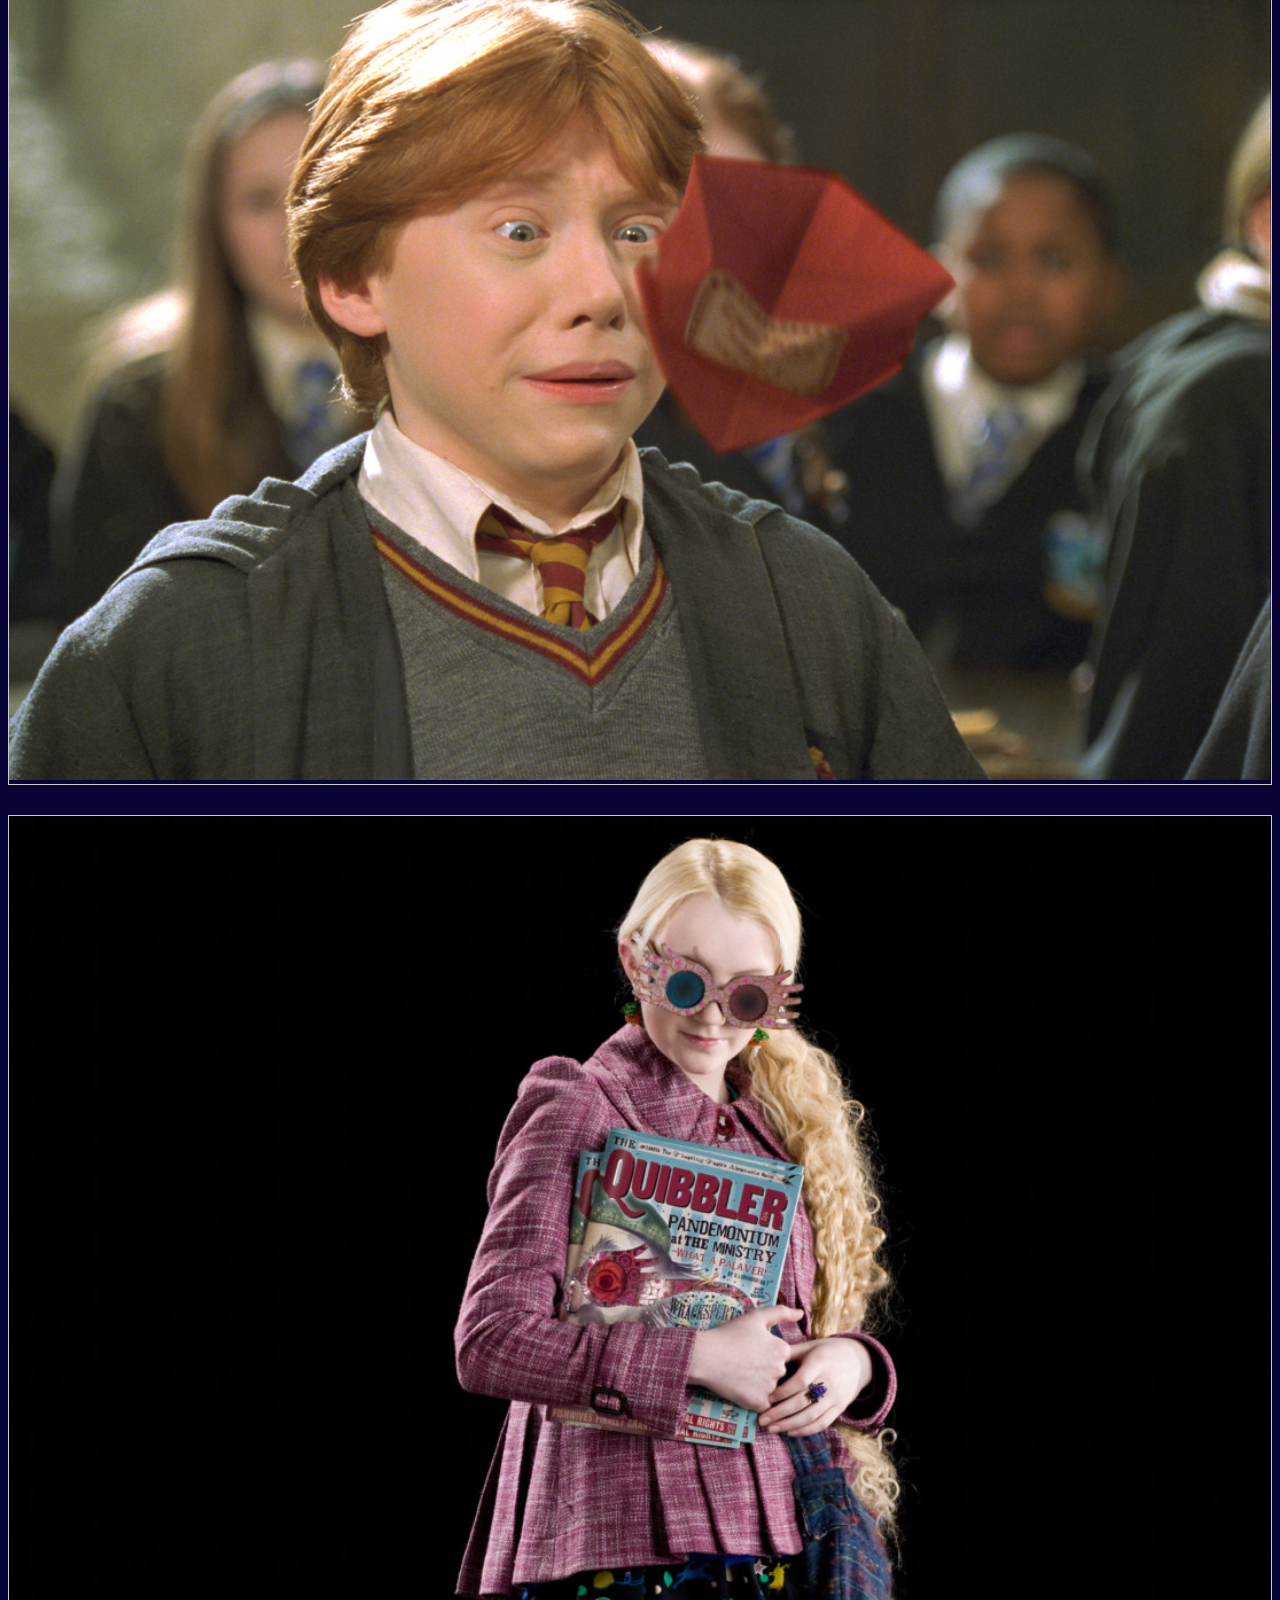
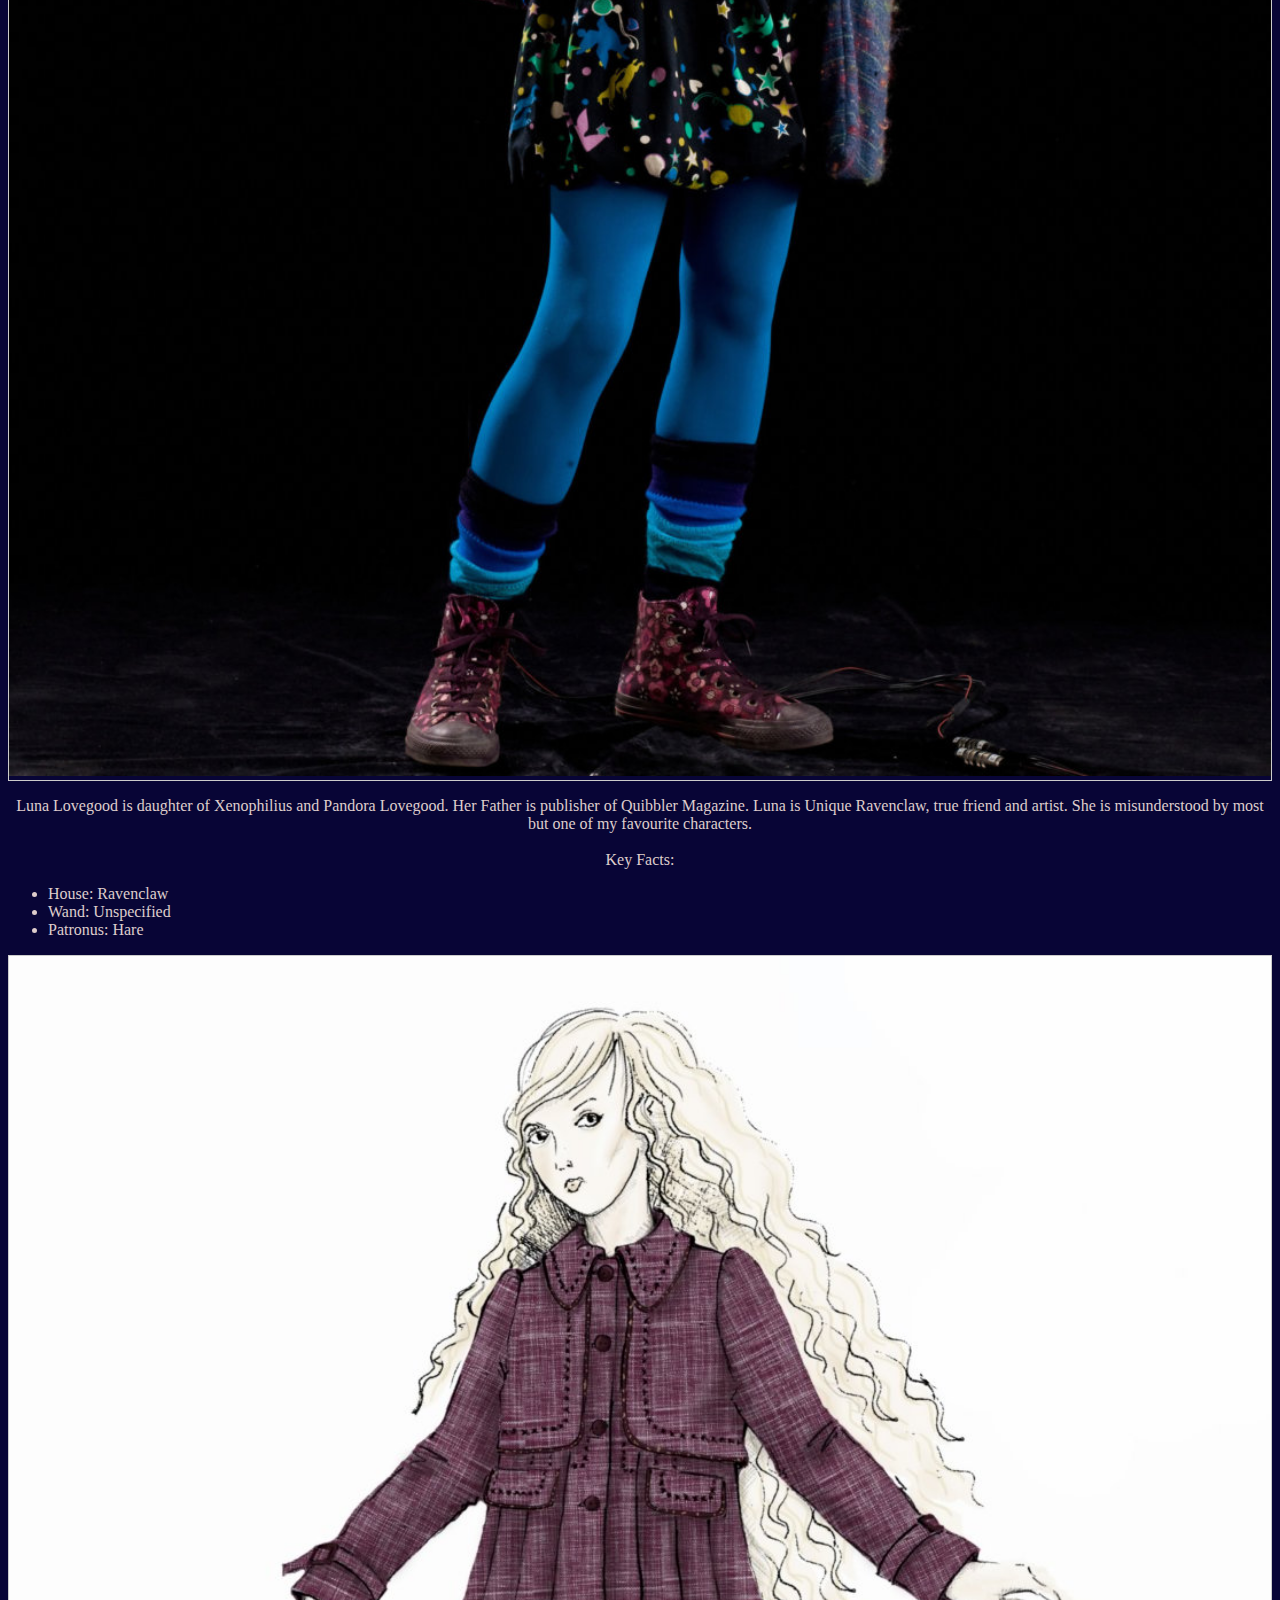
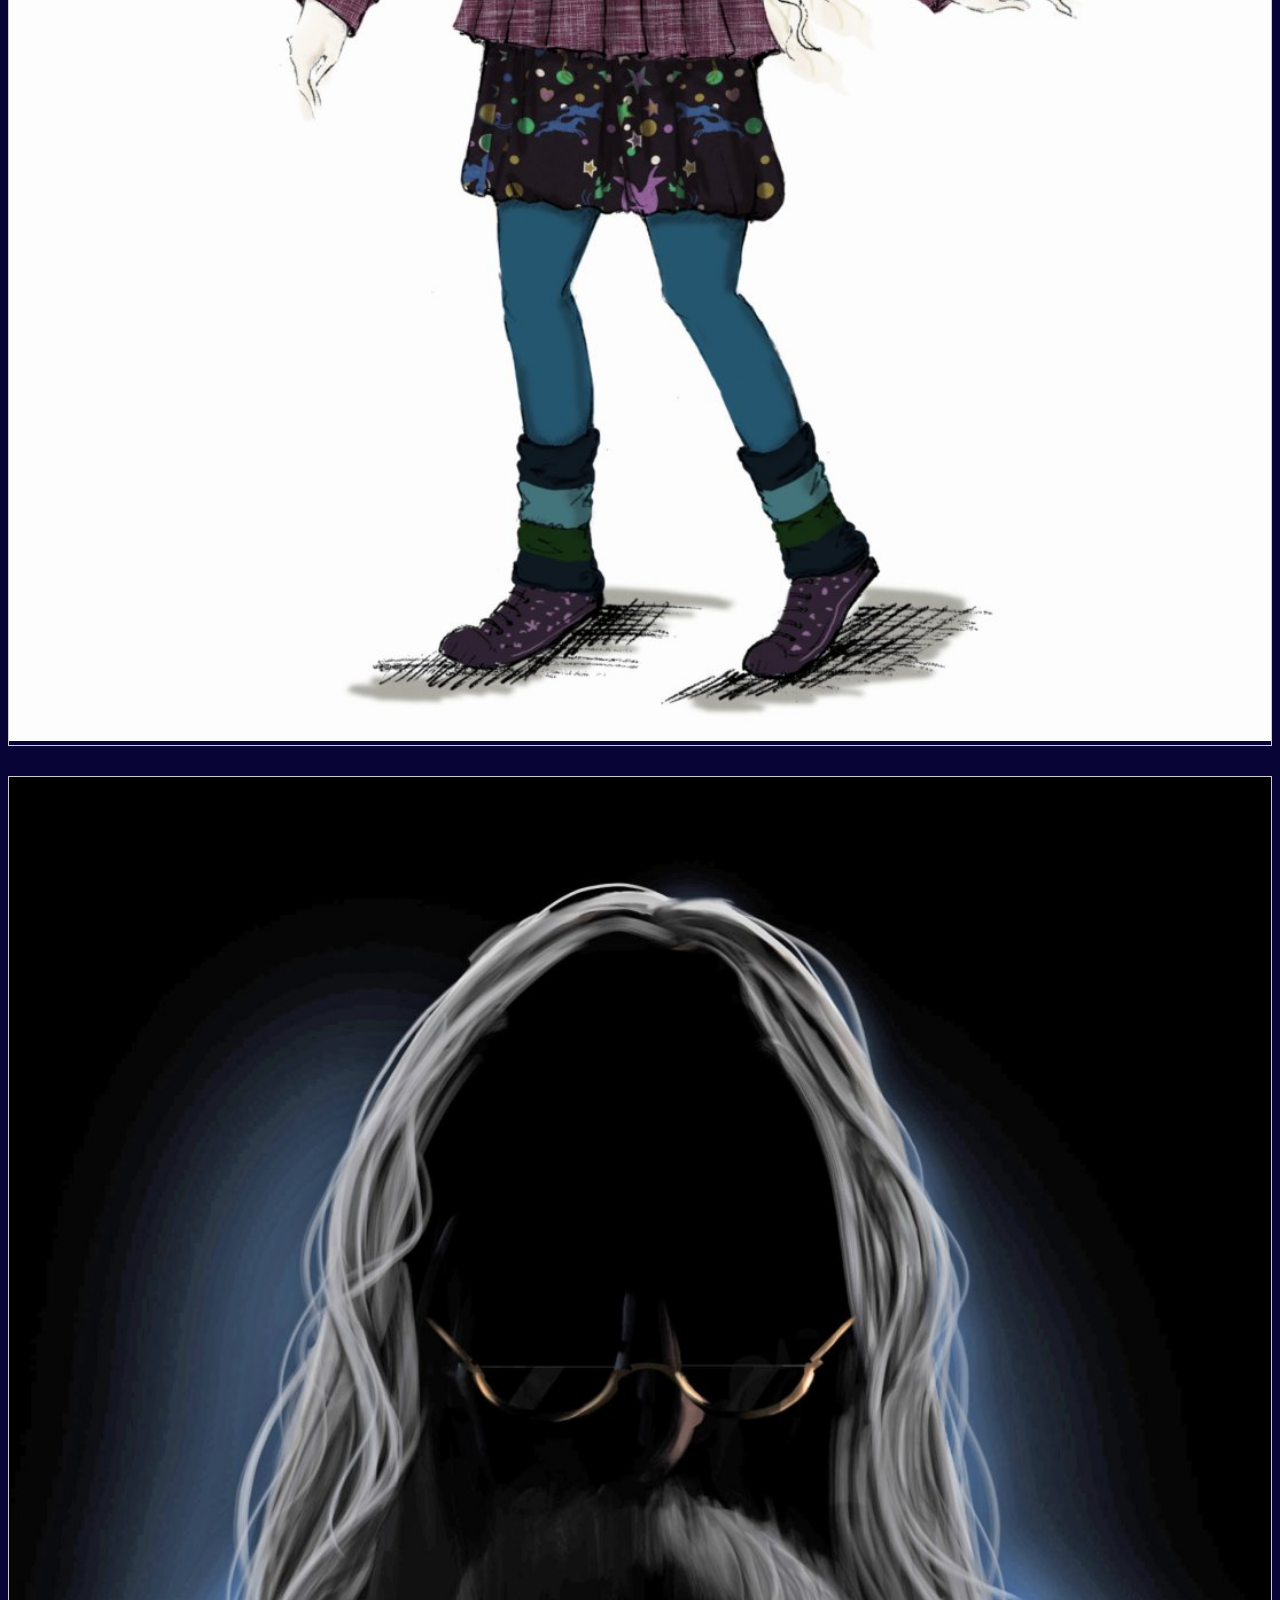
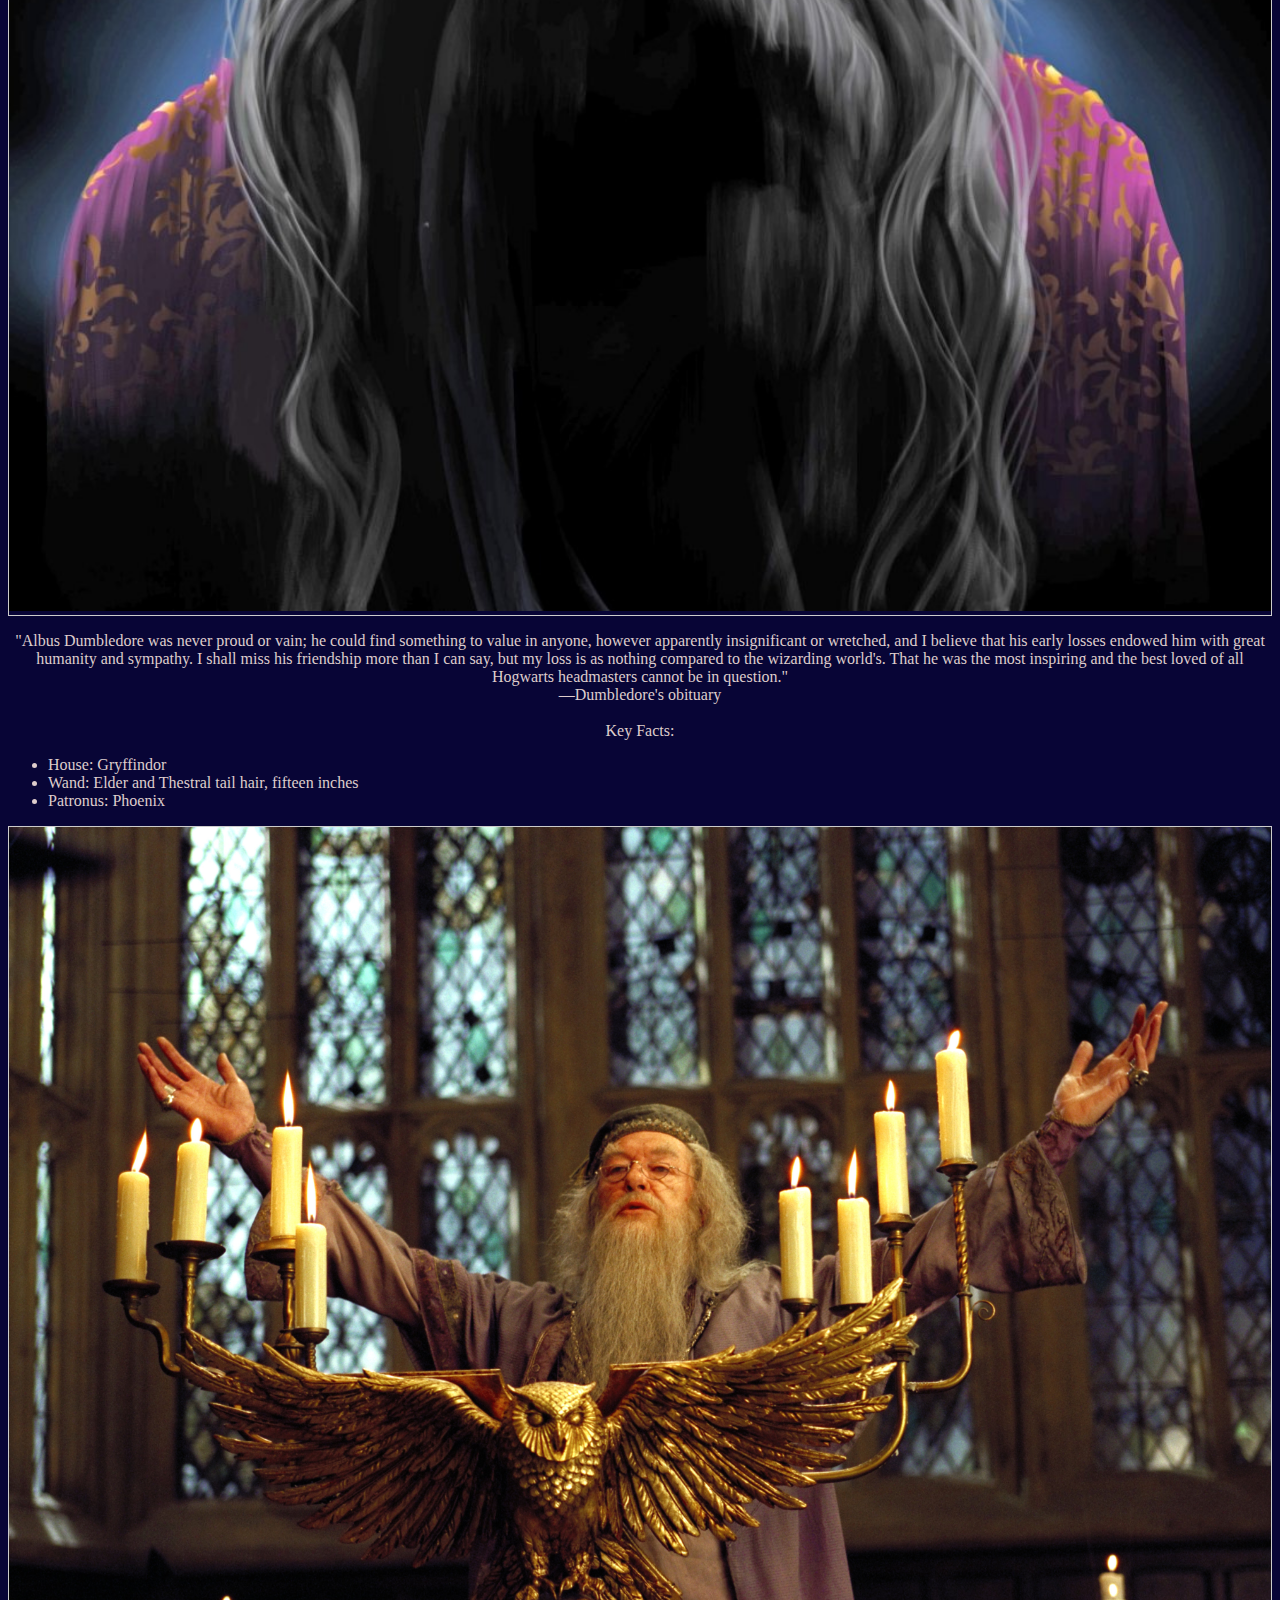
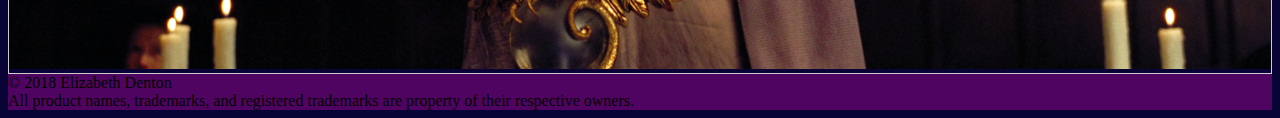
<file: MeetTheCharacters.html>
<!doctype html>
<html lang="en" class="h-100">

<head>
  <meta charset="utf-8">
  <meta name="viewport" content="width=device-width, initial-scale=1, shrink-to-fit=no">
  <link rel="stylesheet" href="https://stackpath.bootstrapcdn.com/bootstrap/4.2.1/css/bootstrap.min.css" integrity="sha384-GJzZqFGwb1QTTN6wy59ffF1BuGJpLSa9DkKMp0DgiMDm4iYMj70gZWKYbI706tWS" crossorigin="anonymous">
  <link rel="stylesheet" href="style.css" type="text/css" />
  <link rel="stylesheet" href="https://use.fontawesome.com/releases/v5.7.1/css/all.css" integrity="sha384-fnmOCqbTlWIlj8LyTjo7mOUStjsKC4pOpQbqyi7RrhN7udi9RwhKkMHpvLbHG9Sr" crossorigin="anonymous">

  <title>A Place for all things Harry Potter!</title>

  <!-- Bootstrap core CSS copied from bootstrap example -->

  <style>
    .bd-placeholder-img {
      font-size: 1.125rem;
      text-anchor: middle;
    }

    @media (min-width: 768px) {
      .bd-placeholder-img-lg {
        font-size: 3.5rem;
      }
    }
  </style>



</head>

<body class="d-flex flex-column h-100">
  <!-- Navbar -->

  <nav class="navbar navbar-expand-lg navbar-dark bg-custom fixed-top">
    
    <button class="navbar-toggler" type="button" data-toggle="collapse" data-target="#NavbarMenu" aria-controls="NavbarMenu" aria-expanded="false" aria-label="Toggle navigation">
    <span class="navbar-toggler-icon"></span>
  </button>

    <div class="collapse navbar-collapse" id="NavbarMenu">
      <ul class="navbar-nav mr-auto">
        <li class="nav-item mx-2">
          <a class="nav-link" href="index.html">Home</a>
        </li>

        <li class="nav-item active mx-2">
          <a class="nav-link" href="MeetTheCharacters.html">Meet The Characters</a>
        </li>

        <li class="nav-item mx-2">
          <a class="nav-link" href="audiobooks.html">Audiobooks</a>
        </li>
        <li class="nav-item mx-2">
          <a class="nav-link" href="Attractions.html">Attractions</a>
        </li>
        <li class="nav-item mx-2">
          <a class="nav-link" href="Contact.html">Contact</a>
        </li>
      </ul>
    </div>
  </nav>

 <!-- Introduction -->
 
  <div class="container mtc-article">
    <div class="row">
      <div class="col-md-2">

      </div>

      <div class="col-md-8">
        <div class="mtc-intro">
          <h2 class="text-color small-heading heading-font">
            Below are brief descriptions of some of my favourite characters! If your favourite character is missing, please feel free to message me using the
            <a href="Contact.html">contact</a> page.
          </h2>
        </div>
      </div>

      <div class="col-md-2">

      </div>

    </div>

  </div>

  <!-- Harry Potter -->

  <div class="container ">
    <div class="row">
      <div class="col-md-4">

        <div class="img-responsive">
          <div class="gallery">
            <a target="_blank" href="assets/images/hp1.jpg">
      <img src="assets/images/hp1.jpg" alt="Daniel Radcliffe as Harry Potter" width="600" height="400">
    </a>

          </div>
        </div>
      </div>
      <div class="col-md-4">
        <p class="text-color small-heading">The character of Harry James Potter was born on 31 July 1980 to Lily and James Potter. He was orphaned at just 3 months old due to Voldemort (The Dark Lord) murdering his parents. He grew up with his muggle Aunt and Uncle. On his 11th birthday
          he discovered that he was a wizard and began attending Hogwarts School of Witchcraft and Wizardry. His best friends are Hermione Granger and Ron Weasly.
          <br><br>Key Facts:
        </p>
        <ul class=text-color small-heading>
          <li>
            House: Gryffindor
          </li>
          <li>
            Wand: Holly and Phoenix feather, eleven inches
          </li>
          <li>
            Patronus: Stag
          </li>
        </ul>




      </div>
      <div class="col-md-4">
        <div class="img-responsive">
          <div class="gallery">
            <a target="_blank" href="assets/images/hp2.jpg">
      <img src="assets/images/hp2.jpg" alt="Harry Potter Drawing" width="600" height="400">
    </a>
          </div>
        </div>
      </div>
    </div>
  </div>


  <!-- Hermione Granger -->
  <div class="container ">
    <div class="row character1">
      <div class="col-md-4">
        <div class="img-responsive">
          <div class="gallery">
            <a target="_blank" href="assets/images/Hermione2.jpg">
      <img src="assets/images/Hermione2.jpg" alt="Hermione - Artwork" width="600" height="400">
    </a>
          </div>
        </div>
      </div>
      <div class="col-md-4">
        <p class="text-color small-heading"> Hermione Jean Granger was born to Muggle parents, whom were both dentists. Hermione possessed a brilliant academic mind, and proved to be a gifted student in almost every subject that she studied. After Harry and Ron save her from a mountain troll
          in the girls' toilets, she becomes best friends with them and often uses her quick wit, deft recall, and encyclopaedic knowledge to help them.
          <br><br>Key Facts:
        </p>
        <ul class=text-color small-heading>
          <li>
            House: Gryffindor
          </li>
          <li>
            Wand: Dragon heartstring core, ten and three-quarter inches, vine wood
          </li>
          <li>
            Patronus: Otter
          </li>
        </ul>

      </div>
      <div class="col-md-4">
        <div class="img-responsive">
          <div class="gallery">
            <a target="_blank" href="assets/images/Hermione1.jpg">
      <img src="assets/images/Hermione1.jpg" alt="Emma Watson as Hermione" width="600" height="400">
    </a>
          </div>
        </div>
      </div>
    </div>
  </div>


  <!-- Ron Weasly -->
  <div class="container ">
    <div class="row character1">
      <div class="col-md-4">
        <div class="img-responsive">
          <div class="gallery">
            <a target="_blank" href="assets/images/rw1.jpg">
      <img src="assets/images/rw1.jpg" alt="Ron Weasley - artwork" width="600" height="400">
    </a>
          </div>
        </div>
      </div>
      <div class="col-md-4">
        <p class="text-color small-heading"> Ronald Bilius "Ron" Weasley Ron and his five older brothers — Bill, Charlie, Percy, Fred and George — as well as his younger sister, Ginny, grew up in The Burrow on the outskirts of Ottery St Catchpole. All of the Weasleys' attended Hogwarts.
          When Ron was younger, he had a pet rat named Scabbers, whom he had inherited from Percy. This rat was actually Peter Pettigrew, a traitor to all wizard kind.
          <br><br>Key Facts:
        </p>
        <ul class=text-color small-heading>
          <li>
            House: Gryffindor
          </li>
          <li>
            Wand: First wand: Twelve inch, ash wood and unicorn tail hair wand. Second wand: Fourteen inch, willow and unicorn tail hair
          </li>
          <li>
            Patronus: Jack Russell Terrier
          </li>
        </ul>

      </div>
      <div class="col-md-4">
        <div class="img-responsive">
          <div class="gallery">
            <a target="_blank" href="assets/images/rw2.jpg">
      <img src="assets/images/rw2.jpg" alt="Rupert Grint as Ron Weasley" width="600" height="400">
    </a>
          </div>
        </div>
      </div>
    </div>
  </div>


  <!-- Luna LG -->
  <div class="container ">
    <div class="row character1">
      <div class="col-md-4">
        <div class="img-responsive">
          <div class="gallery">
            <a target="_blank" href="assets/images/ll1.jpg">
      <img src="assets/images/ll1.jpg" alt="Ron Weasley - artwork" width="600" height="400">
    </a>
          </div>
        </div>
      </div>
      <div class="col-md-4">
        <p class="text-color small-heading"> Luna Lovegood is daughter of Xenophilius and Pandora Lovegood. Her Father is publisher of Quibbler Magazine. Luna is Unique Ravenclaw, true friend and artist. She is misunderstood by most but one of my favourite characters.
          <br><br>Key Facts:
        </p>
        <ul class=text-color small-heading>
          <li>
            House: Ravenclaw
          </li>
          <li>
            Wand: Unspecified
          </li>
          <li>
            Patronus: Hare
          </li>
        </ul>

      </div>
      <div class="col-md-4">
        <div class="img-responsive">
          <div class="gallery">
            <a target="_blank" href="assets/images/ll2.jpg">
      <img src="assets/images/ll2.jpg" alt="Evanna Lynch as Luna Lovegood" width="600" height="400">
    </a>
          </div>
        </div>
      </div>
    </div>
  </div>

  <!-- Dumbledore -->
  <div class="container mb-4">
    <div class="row character1">
      <div class="col-md-4">
        <div class="img-responsive">
          <div class="gallery">
            <a target="_blank" href="assets/images/ad1.jpg">
      <img src="assets/images/ad1.jpg" alt="Albus Dumbleore - artwork" width="600" height="400">
    </a>
          </div>
        </div>
      </div>
      <div class="col-md-4">
        <p class="text-color small-heading"> "Albus Dumbledore was never proud or vain; he could find something to value in anyone, however apparently insignificant or wretched, and I believe that his early losses endowed him with great humanity and sympathy. I shall miss his friendship
          more than I can say, but my loss is as nothing compared to the wizarding world's. That he was the most inspiring and the best loved of all Hogwarts headmasters cannot be in question."</br> —Dumbledore's obituary
          <br><br>Key Facts:
        </p>
        <ul class=text-color small-heading>
          <li>
            House: Gryffindor
          </li>
          <li>
            Wand: Elder and Thestral tail hair, fifteen inches
          </li>
          <li>
            Patronus: Phoenix
          </li>
        </ul>

      </div>
      <div class="col-md-4">
        <div class="img-responsive">
          <div class="gallery">
            <a target="_blank" href="assets/images/ad2.jpg">
      <img src="assets/images/ad2.jpg" alt="Michael Gambon as Albus Dumbledore" width="600" height="400">
    </a>
          </div>
        </div>
      </div>
    </div>
  </div>



  <!-- footer, copied code from bootstrap example, styled in css by myself -->

  <footer class="footer mt-auto py-3">
    <div class="container">
      <span class="text-muted">© 2018 Elizabeth Denton </br>
All product names, trademarks, and registered trademarks are property of their respective owners.</span>
    </div>
  </footer>
  <script src="https://code.jquery.com/jquery-3.3.1.slim.min.js" integrity="sha384-q8i/X+965DzO0rT7abK41JStQIAqVgRVzpbzo5smXKp4YfRvH+8abtTE1Pi6jizo" crossorigin="anonymous"></script>
  <script src="https://cdnjs.cloudflare.com/ajax/libs/popper.js/1.14.6/umd/popper.min.js" integrity="sha384-wHAiFfRlMFy6i5SRaxvfOCifBUQy1xHdJ/yoi7FRNXMRBu5WHdZYu1hA6ZOblgut" crossorigin="anonymous"></script>
  <script src="https://stackpath.bootstrapcdn.com/bootstrap/4.2.1/js/bootstrap.min.js" integrity="sha384-B0UglyR+jN6CkvvICOB2joaf5I4l3gm9GU6Hc1og6Ls7i6U/mkkaduKaBhlAXv9k" crossorigin="anonymous"></script>
</body>

</html>
</file>
<file: style.css>
@import url('https://fonts.googleapis.com/css?family=Calligraffitti:100,200,300,400,500,600,700|Tangerine:100,200,300,400,500,600,700');


/*---- custom navbar color ----*/

.bg-custom {
    background-color: #500461;
}


/*--------- bootstrap css for navbar --------- */

body {
    background-color: #080536;
    padding-top: 3rem;

}

.nav {
    padding-bottom: 0;
}

/*--------- My Carousel --------- */

.carousel {
    padding-left: 0;
    padding-right: 0;
    max-height: 500px;

}

.carousel-item {
    max-height: 500px;
}


/*---- main heading -----*/

h1 {

    Font-weight: 400;
    color: #DECDCC;
    text-align: center;
    margin: 20px;
    padding-top: 15px;
    padding-bottom: 5px;

}
 


/*---- headings -----*/

.heading-font {
    font-family: 'Calligraffitti', sans-serif;
}

.text-styling {
    margin: 5px;
    text-align: center;
}

.about-image {
    border-radius: 100px;
    display: block;
    max-height: 400px;
    max-width: 300px;
    margin-left: auto;
    margin-right: auto;
  
}

.jkr-image {
    border-radius: 100px;
    display: block;
    max-height: 400px;
    max-width: 300px;
    margin-left: auto;
    margin-right: auto;
  
}




.main-heading {
    padding-bottom: 30px;
}

/*----- text color  -----*/

.text-color {
    color: #DECDCC;
}

/*----- text styling  -----*/

.home-styling {
    margin-top: 20px;
}

.small-heading {
    text-align: center;
}

/*----- Index page articles  -----*/





.jkr-img {
    display: block;
    max-height: 400px;
    max-width: 300px;
    margin-left: auto;
    margin-right: auto;
    padding-top: 30px;
    padding-bottom: 200px;
}

.jkr-bio {
    padding-top: 50px;
}


/*----- Meet the character articles  -----*/

div.gallery {
    border: 1px solid #ccc;
}

div.gallery:hover {
    border: 1px solid #777;
}

div.gallery img {
    width: 100%;
    height: auto;

}

.character1 {
    padding-top: 30px;
}

.mtc-intro {

    display: block;
    text-align: center;
    padding-top: 20px;
    padding-bottom: 30px;
}

.mtc-article {
    margin-top: 10px;
    padding-top: 10px;
}


/*----- Audiobooks -----*/

.audio-content {
    margin-bottom: 40px;
}

h3 {
    font-size: 14px;
    text-align: center;

}

audio {
    display: block;
  margin-left: auto;
  margin-right: auto;
    text-align: center;
    height: 20px;
    width: 275px;
    
}

.img-styling {
max-height: 220px;
    max-width: 160px;
    display: block;
  margin-left: auto;
  margin-right: auto;
  width: 50%;
  padding-bottom: 10px;
}



.audiobook-styling {
    padding-top: 25px;
    padding-bottom: 20px;
}

/*----- Attractions page  -----*/

.attraction-header {
    text-align: center;
    margin: 5px;
    padding-top: 25px;
    padding-bottom: 5px;
}

.attraction-article {
    text-align: center;
    padding-top: 10px;
    padding-bottom: 30px;

}

.video1 {
    padding-right: 15px;
    padding-bottom: 15px;
}

.video2 {
    padding-left: 15px;
    padding-bottom: 15px;
}

/*----- making videos responsive, code snippet taken from avexdesigns.com -----*/

.video-container {
position: relative;
padding-bottom: 56.25%;
padding-top: 30px; height: 0; overflow: hidden;
}

.video-container iframe,
.video-container object,
.video-container embed {
position: absolute;
top: 0;
left: 0;
width: 100%;
height: 100%;
}


/*----- Contact page  -----*/

.social-links {
    color: #DECDCC;
    text-align: center;
}

.icon {
    display: block;
    text-align: center;
}

.contact-header {
    margin: 20px;
    padding-top: 15px;
    padding-bottom: 5px;
}

label {
    color: #DECDCC;
}

button {
    padding-bottom: 10px;
}

.button-text {
    padding-top: 10px;
}

.socialhover:hover {
    background-color: #500461;
}

/*----- footer  -----*/

.footer {
    background-color: #500461;
}
</file>
